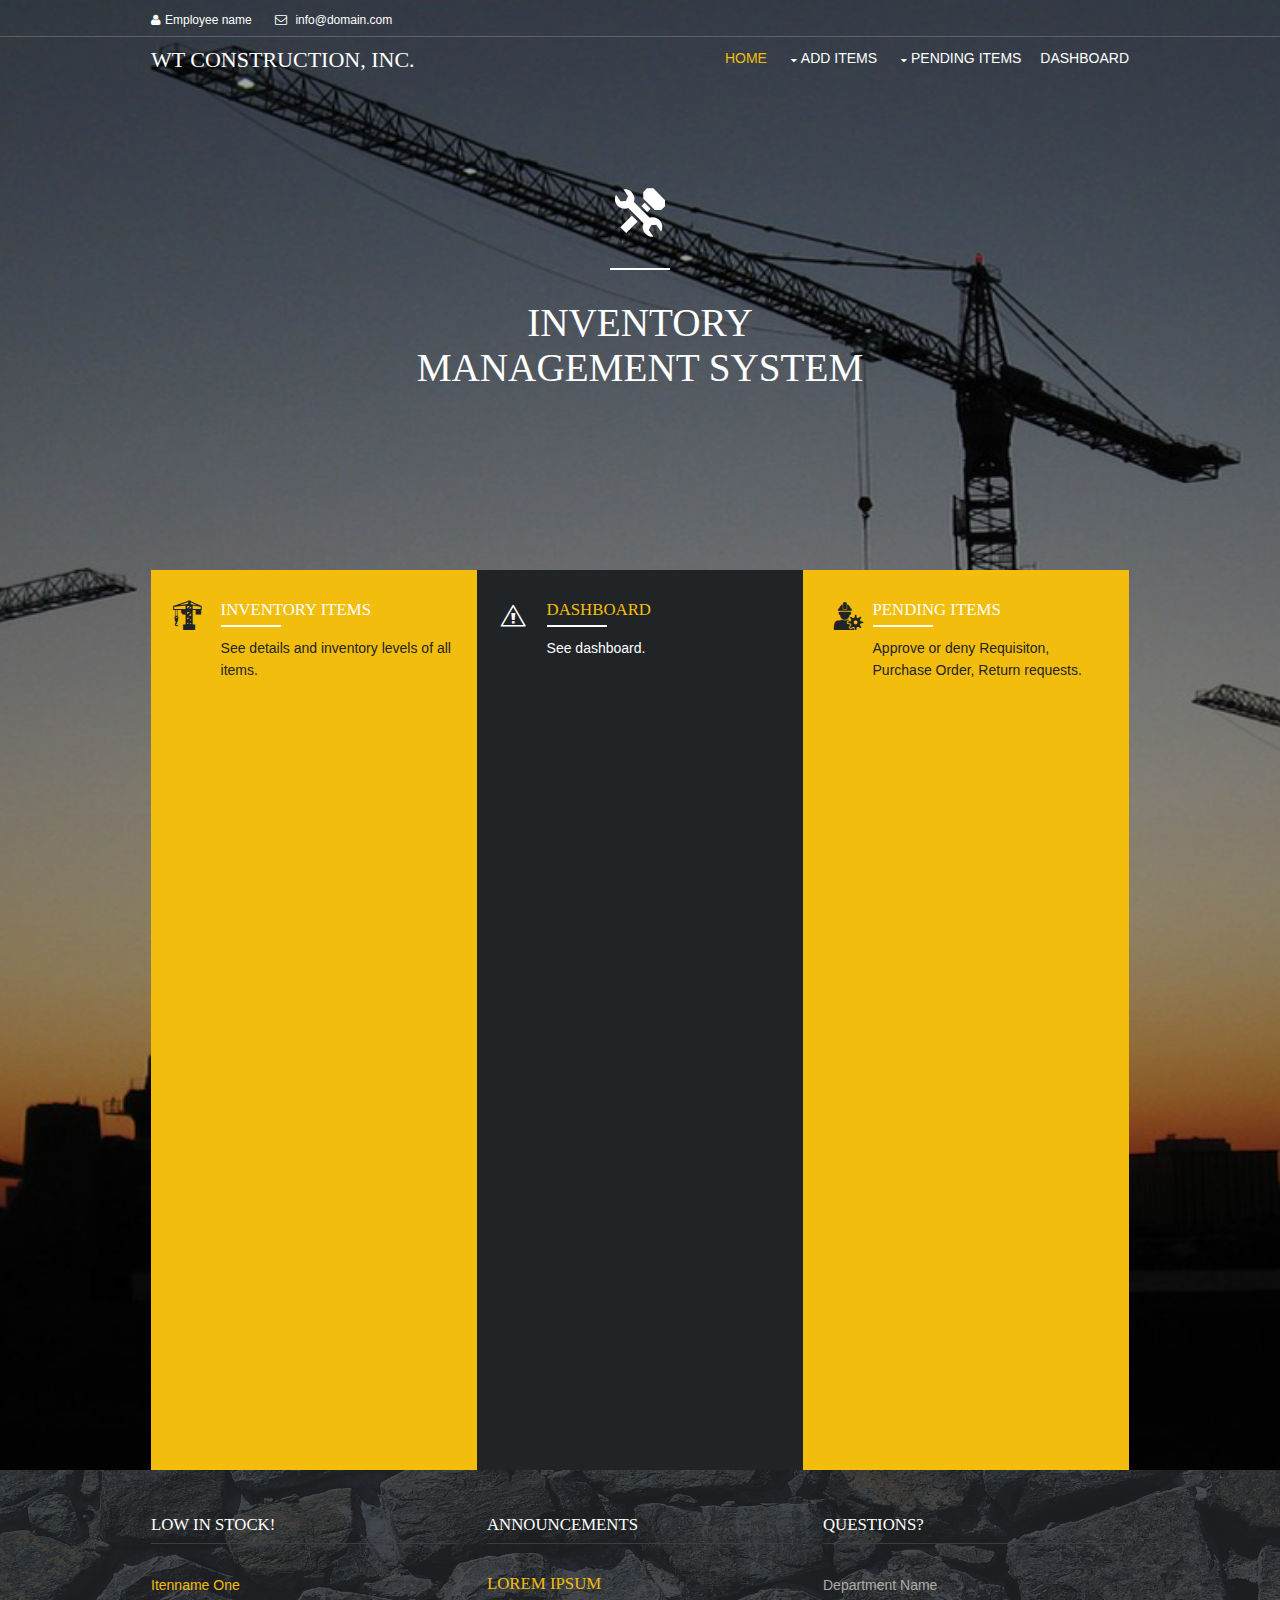
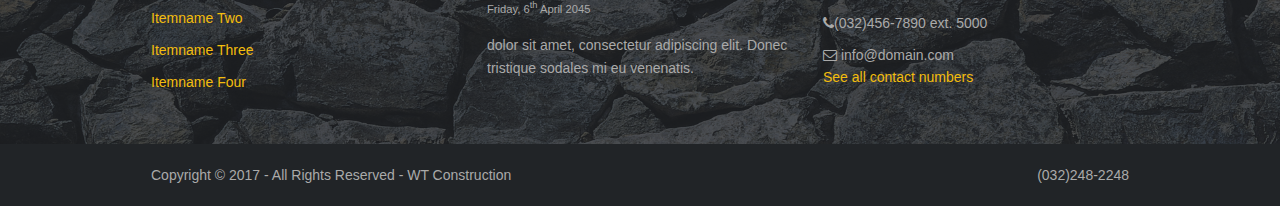
<file: index.html>
<?php
 include();
>

<html>

<head>
  <title>Inventory Management System</title>
  <meta charset="utf-8">
  <meta name="viewport" content="width=device-width, initial-scale=1.0, maximum-scale=1.0, user-scalable=no">
  <link href="layout/styles/layout.css" rel="stylesheet" type="text/css" media="all">
</head>

<body id="top">

<!-- start of background image layer-->
<div class="wrapper bgded overlay" style="background-image:url('images/demo/backgrounds/01.png')">
  <!-- start of wrapper row 0-->
  <div class="wrapper row0">
    <!-- start of topbar -->
    <div id="topbar" class="hoc clear">
      <!-- employee name etc -->
      <div class="fl_left">
        <ul class="nospace inline pushright">
          <li><i class="fa fa-user"></i>Employee name</li>
          <li><i class="fa fa-envelope-o"></i> info@domain.com</li>
        </ul>
      </div>
      <!-- employee name etc -->
    </div>
    <!-- end of topbar -->
  </div>
  <!-- end of wrapper 0 -->
  <!--start of wrapper row 1-->
  <div class="wrapper row1">
    <!--#header hoc clear class-->
    <header id="header" class="hoc clear">
      <!---#####-->
      <div id="logo" class="fl_left" >
       <h1><a href="index.html">WT CONSTRUCTION, INC.</a></h1>
      </div>
      <!-- ################################################################################################ -->
      <!--navigation bar-->
      <nav id="mainav" class="fl_right">
        <ul class="clear">
          <li class="active"><a href="index.html">Home</a></li>
          <li><a class="drop" href="#">Add Items</a>
          <ul>
            <li><a href="pages/updateitems.html#tab-1">New Inventory Item</a></li>
            <li><a href="pages/updateitems.html#tab-2">New Supplier</a></li>
            <li><a href="pages/updateitems.html#tab-3">New Project</a></li>
          </ul>
          </li>
          <li><a class="drop" href="#">Pending Items</a>
          <ul>
            <li><a href="pages/pending.html#tab-1">Requisition Requests</a></li>
            <li><a href="pages/pending.html#tab-2">Purchase Orders</a></li>
            <li><a href="pages/pending.html#tab-3">Withdrawal Requests</a></li>
            <li><a href="pages/pending.html#tab-4">Check Status of Returned Tools</a></li>
          </ul>
        </li>
        <li><a href="#">Dashboard</a></li> <!-- view projects and ongoing costs -->
        </ul>
      </nav>
    <!-- end of navigation bar -->
    <!-- ################################################################################################ -->
    </header>
    <!--end of #header hoc clear class-->
  </div>
  <!--end of wrapper row 1-->


  <div id="pageintro" class="hoc clear">
    <!-- ################################################################################################ -->
    <article class="introtxt">
      <h2 class="heading underline center"><i class="bt bt-5x bt-wrench60"></i><br></h2>
      <h2 class="font-x3">Inventory Management System</h2>
      <!--<p>Inventory Management System</p>-->
     <!-- <footer><a class="btn" href="#">Bibendum placerat</a></footer> -->
    </article>
    <!-- ################################################################################################ -->

    <!-- (three squares) #pageintro || .hoc clear-->
    <ul class="nospace clear">
      <li onclick="location.href ='pages/invitems.html';">
        <article><i class="bt bt-3x bt-architecture1"></i>
          <h4 class="heading underline"><a href="pages/invitems.html">Inventory Items</a></h4>
          <p>See details and inventory levels of all items.</p>
        </article>
      </li>
      <li onclick="location.href ='#';">
        <article><i class="bt bt-3x bt-exclamation19"></i>
          <h4 class="heading underline"><a href="#">Dashboard</a></h4>
          <p>See dashboard.</p>
        </article>
      </li>
      <li onclick="location.href ='pages/pending.html';">
        <article><i class="bt bt-3x bt-constructor2"></i>
          <h4 class="heading underline"><a href="pages/pending.html">Pending Items</a></h4>
          <p>Approve or deny Requisiton, Purchase Order, Return requests.</p>
        </article>
      </li>
    </ul>
    <!-- end of(three squares) #pageintro || .hoc clear-->
  </div>
  <!--   <div class="clear">huehuheuu</div> -->
</div>
<!-- end of background image layer-->

<!-- start of row 4 email//anouncement field etc -->
<div class="wrapper row4 bgded" style="background-image:url('images/demo/backgrounds/03.png')">
  <footer id="footer" class="hoc topspace-0 clear">

    <div class="clear"><br><br></div>
    <div class="group">
      <div class="one_third first">
        <h6 class="title">Low in Stock!</h6>
        <ul class="nospace linklist">
          <li><a href="#">Itenname One</a></li>
          <li><a href="#">Itemname Two</a></li>
          <li><a href="#">Itemname Three</a></li>
          <li><a href="#">Itemname Four</a></li>
        </ul>
      </div>
      <div class="one_third">
        <h6 class="title">Announcements</h6>
        <article>
          <h2 class="nospace font-x1"><a href="#">Lorem ipsum</a></h2>
          <time class="font-xs" datetime="2045-04-06">Friday, 6<sup>th</sup> April 2045</time>
          <p>dolor sit amet, consectetur adipiscing elit. Donec tristique sodales mi eu venenatis.</p>
        </article>
      </div>
      <div class="one_third">
        <h6 class="title">Questions?</h6>
        <address class="btmspace-15">
        Department Name
        </address>
        <ul class="nospace">
          <li class="btmspace-10"><span class="fa fa-phone"></span>(032)456-7890 ext. 5000</li>
          <li><span class="fa fa-envelope-o"></span> info@domain.com</li>
        </ul>
        <a href="#">See all contact numbers</a>
      </div>

    </div>
    <!-- ################################################################################################ -->
  </footer>
</div>
<!-- end of row 4-->

<!--copyright etc-->
<div class="wrapper row5">
  <div id="copyright" class="hoc clear">
    <!-- ################################################################################################ -->
    <p class="fl_left">Copyright &copy; 2017 - All Rights Reserved - <a href="#">WT Construction</a></p>
    <p class="fl_right">(032)248-2248</p>
    <!-- ################################################################################################ -->
  </div>
</div>
<!-- end of copyright -->

<a id="backtotop" href="#top"><i class="fa fa-chevron-up"></i></a>
<!-- JAVASCRIPTS -->
<script src="layout/scripts/jquery.min.js"></script>
<script src="layout/scripts/jquery-ui.min.js"></script>
<script src="layout/scripts/jquery.backtotop.js"></script>
<script src="layout/scripts/jquery.mobilemenu.js"></script>
<!-- IE9 Placeholder Support -->
<script src="layout/scripts/jquery.placeholder.min.js"></script>
<!-- / IE9 Placeholder Support -->
</body>
</html>
</file>
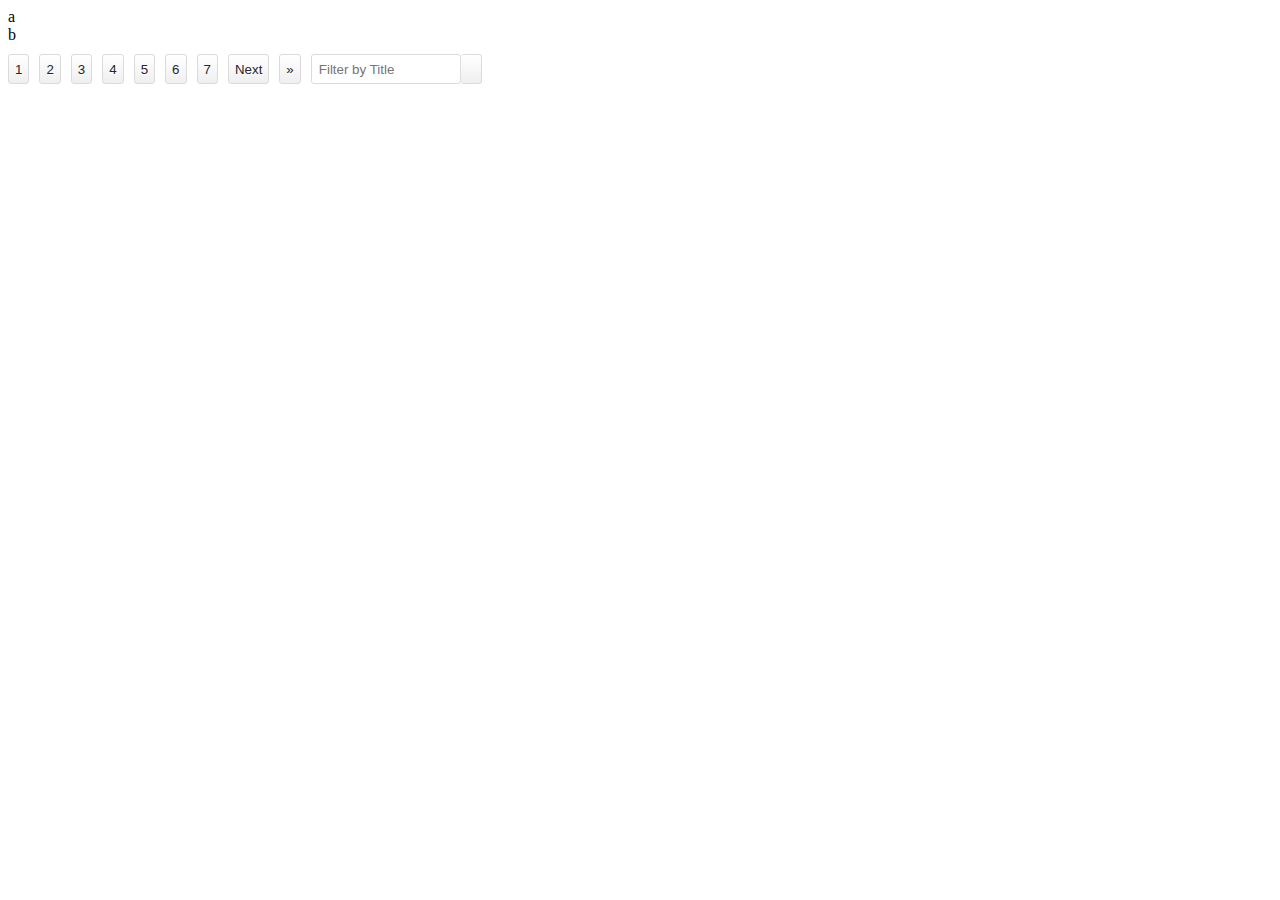
<file: filter.html>
<!DOCTYPE html>
<html>
<head>
	<title></title>
	<!-- jPList Core -->		
	<link href="layout/styles/jplist.core.min.css" rel="stylesheet" type="text/css">

	<!-- Textbox Control -->			
	<link href="layout/styles/jplist.textbox-filter.min.css" rel="stylesheet" type="text/css">

	<script src="layout/scripts/jquery.min.js"></script>
	<script src="layout/scripts/jplist.core.min.js"></script>	
	<script src="layout/scripts/jplist.pagination-bundle.min.js"></script>
	<script src="layout/scripts/jplist.textbox-filter.min.js"></script>
</head>
<body>
	<div id="test1">	
		   
	   <!-- HTML data -->   
	   <div class="list">
	      
	      <!-- item 1 -->
	      <div class="list-item">	
	         a
	      </div>
	      
	      <!-- item 2 -->
	      <div class="list-item">	
	         b
	      </div>
	      
	      <div class="list-item">	
	         c
	      </div>

	      <div class="list-item">	
	         d
	      </div>

	      <div class="list-item">	
	         e
	      </div>

	      <div class="list-item">	
	         f
	      </div>

	      <div class="list-item">	
	         g
	      </div>

	      <div class="list-item">	
	         h
	      </div>

	      <div class="list-item">	
	         i
	      </div>

	      <div class="list-item">	
	         j
	      </div>

	      <div class="list-item">	
	         k
	      </div>

	      <div class="list-item">	
	         aaaseeddga
	      </div>

	      <div class="list-item">	
	         basfdcsf
	      </div>

	      <div class="list-item">	
	         kkkakakak
	      </div>

	      <div class="list-item">	
	         kkek
	      </div>

	      <div class="list-item">	
	         kassswdss
	      </div>

	      <div class="list-item">	
	         kwrrfssdf
	      </div>

	      <div class="list-item">	
	         ksdfsfsd
	      </div>

	      <div class="list-item">	
	         aaaaaa
	      </div>

	      <div class="list-item">	
	         a123
	      </div>

	      <div class="list-item">	
	         z
	      </div>
	      
	   </div>
	   
	   <!-- no results found -->
	   <div class="jplist-no-results">
	      <p>No results found</p>
	   </div>
	    
	   <!-- panel -->
	   <div class="jplist-panel">						
	      <!-- pagination control -->
	      <div 
	         class="jplist-pagination" 
	         data-control-type="pagination" 
	         data-control-name="paging" 
	         data-control-action="paging"
	         data-items-per-page="2"
	         data-prev="Previous"
	         data-next="Next"
	         >
	      </div>	
	      <!-- filter by title -->
			<div class="text-filter-box">
			                        
			   <!--[if lt IE 10]>
			   <div class="jplist-label">Filter by Title:</div>
			   <![endif]-->
			   
			   <input 
			      data-path=".list-item" 
			      data-button="#title-search-button"
			      type="text" 
			      value="" 
			      placeholder="Filter by Title" 
			      data-control-type="textbox" 
			      data-control-name="title-filter" 
			      data-control-action="filter"
			      data-mode="contains"
			   />
			   
			   <button 
			      type="button" 
			      id="title-search-button">
			      <i class="fa fa-search"></i>
			   </button>
			</div>       
	   </div>	           
	</div>

	<script>
	$('document').ready(function(){
	   $('#test1').jplist({				
	      itemsBox: '.list' 
	      ,itemPath: '.list-item' 
	      ,panelPath: '.jplist-panel'	
	   });
	   
	});
	</script>
</body>
</html>
</file>
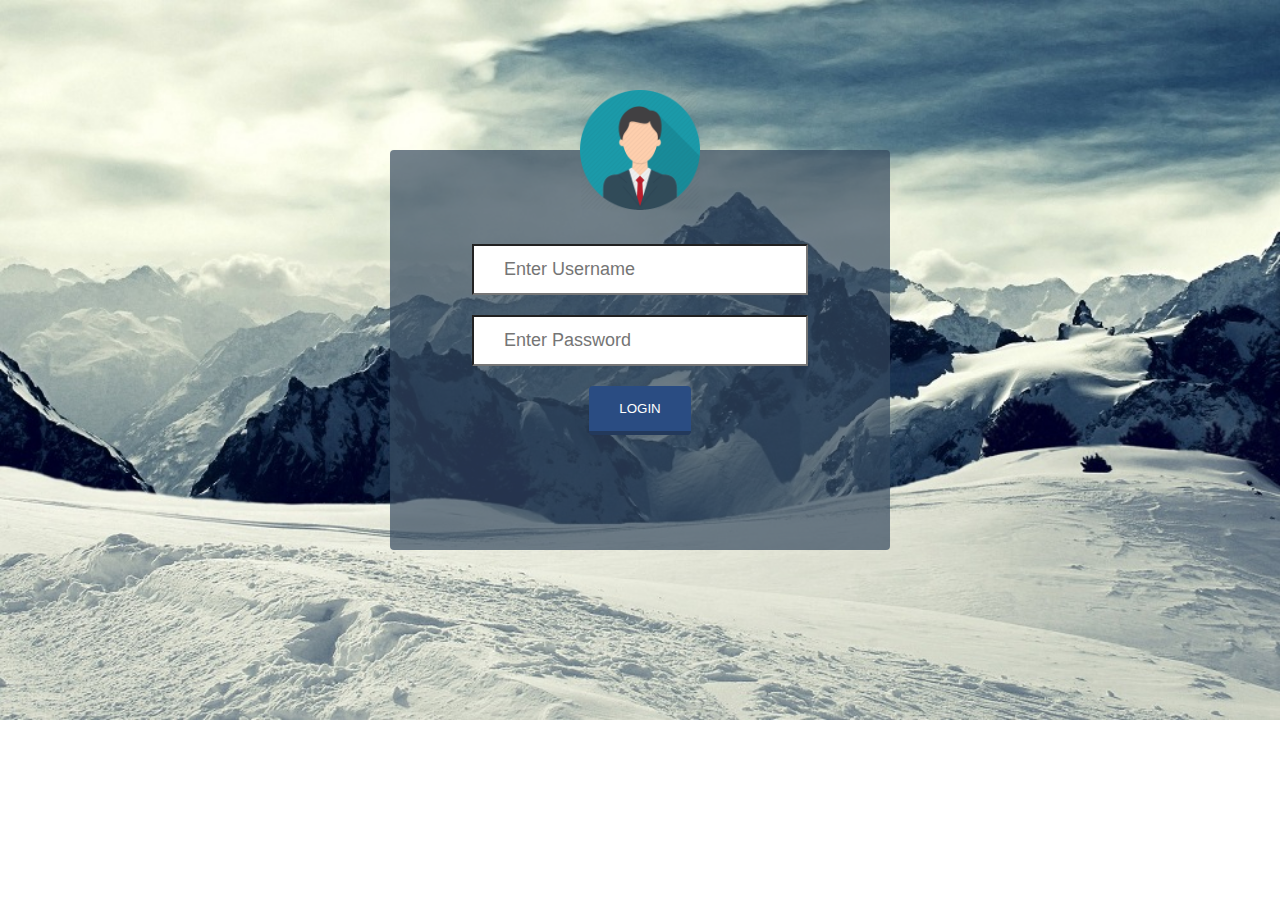
<file: login.html>
<!DOCTYPE html>

<html>

<head>
  <title>Login</title>
  <meta charset="utf-8">
  <meta name="viewport" content="width=device-width, initial-scale=1.0, maximum-scale=1.0, user-scalable=no">
  <style>
  #login{
  	margin: 0 auto;
  	background-image: url("images/demo/backgrounds/04.png");
  	background-repeat: no-repeat;
  	background-size: 100% 720px;
  }

   .cont{
  	width: 500px;
  	height: 400px;
  	text-align: center;
  	background-color: rgba(52, 73, 94, 0.7);
  	border-radius: 4px;
  	margin: 0 auto;
  	margin-top: 150px;
  }
   .cont img{
  	width: 120px;
  	height: 120px;
  	margin-top: -60px;
  	margin-bottom: 30px;
  }
  input[type="text"], #login input[type="password"]{
  	height: 45px;
  	width: 300px;
  	font-size: 18px;
  	margin-bottom: 20px;
  	background-color: #fff;
  	padding-left: 30px;
  }
  .form-input::before{
  	content: "\f007"
  	position: absolute;
  	font-family: "FontAwesome";
  	padding-left: 5px;
  	color: #inherit;
  	padding-top: 7px;
  	font-size: 35px;
  }
  .form-input:last-child::before{
  	content: "\f023";
  }
  .btn{
      padding: 15px 30px;
      color: #fff;
      border-radius: 4px;
      border: none;
      background-color: rgb(42, 76, 130);
      border-bottom: 4px solid rgb(35, 57, 91);
}
  </style>
</head>

<body id="login">

    <div class="cont" class="clear">
        <img src="images/demo/usericon.png">
        <form>
            <div class="form-input">
                <input type="text" name="username" placeholder="Enter Username">
                <input type="text" name="pw" placeholder="Enter Password">
            </div>
            <input type="submit" name="login" value="LOGIN" class="btn">
        </form>
    </div>

</body>
</html>
</file>
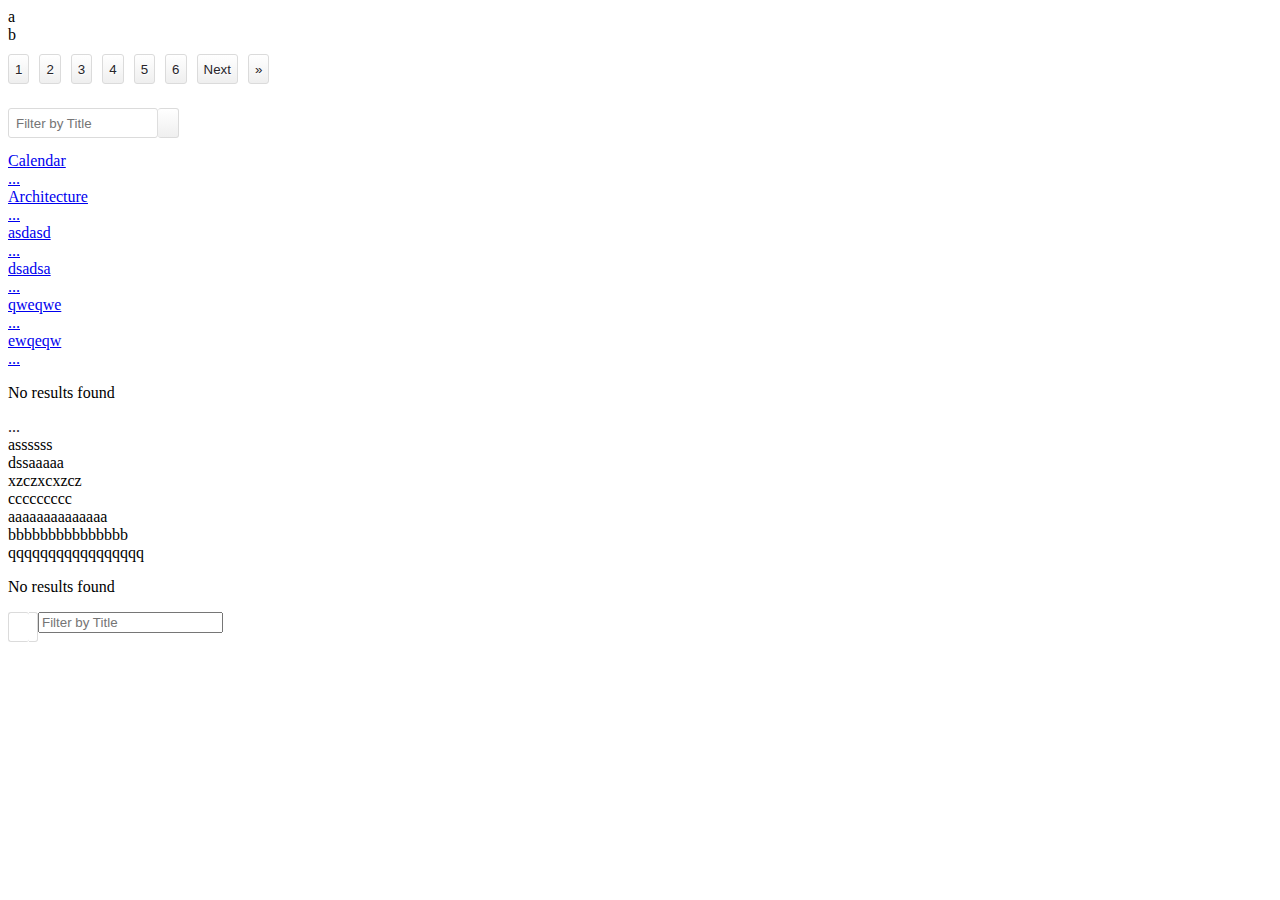
<file: paging.html>
<!DOCTYPE html>
<html>
<head>
	<title></title>
	<link href="layout/styles/jplist.core.min.css" rel="stylesheet" type="text/css" />	
	<link href="layout/styles/jplist.autocomplete.min.css" rel="stylesheet" type="text/css" />
	<link href="layout/styles/jplist.textbox-filter.min.css" rel="stylesheet" type="text/css" />
</head>
<body>
	<!-- demo -->
	<div id="demo1">			 
	   
	   <!-- HTML data -->   
	   <div class="list">
	      
	      <!-- item 1 -->
	      <div class="list-item">	
	         a
	      </div>
	      
	      <!-- item 2 -->
	      <div class="list-item">	
	         b
	      </div>
	      
	      <div class="list-item">	
	         c
	      </div>

	      <div class="list-item">	
	         d
	      </div>

	      <div class="list-item">	
	         e
	      </div>

	      <div class="list-item">	
	         f
	      </div>

	      <div class="list-item">	
	         g
	      </div>

	      <div class="list-item">	
	         h
	      </div>

	      <div class="list-item">	
	         i
	      </div>

	      <div class="list-item">	
	         j
	      </div>

	      <div class="list-item">	
	         k
	      </div>
	      
	   </div>
	   
	   <!-- no results found -->
	   <div class="jplist-no-results">
	      <p>No results found</p>
	   </div>
	    
	   <!-- panel -->
	   <div class="jplist-panel">						
	      <!-- pagination control -->
	      <div 
	         class="jplist-pagination" 
	         data-control-type="pagination" 
	         data-control-name="paging" 
	         data-control-action="paging"
	         data-items-per-page="2"
	         data-prev="Previous"
	         data-next="Next"
	         >
	      </div>	      
	   </div>	           
	</div>

	<br><br><br>

	<!-- demo -->
	<div id="demo2">
	   
	   <!-- panel -->
	   <div class="jplist-panel">						
	   <!-- autocomplete control -->
	   <div 
	      class="jplist-autocomplete"
	      data-control-type="autocomplete" 
	      data-control-name="default-autocomplete" 
	      data-control-action="autocomplete"
	      data-path=".title">
	      
	      <!-- autocomplete textbox -->
	      <input type="text" placeholder="Filter by Title" />
	      
	      <!-- autocomplete button -->
	      <button type="button">
	         <i class="fa fa-angle-double-down"></i>
	      </button>			
	   </div>

	   <br><br><br>
	      
	   </div>				 
	   
	   <!-- HTML data -->   
	   <div class="list">
	      
	      <!-- item 1 -->
	      <a href="..." title="" class="list-item-link">	
	         <div class="title">Calendar</div>
	         ...
	      </a>
	      
	      <!-- item 2 -->
	      <a href="..." title="" class="list-item-link">	
	         <div class="title">Architecture</div>
	         ...
	      </a>
	      
	      <a href="..." title="" class="list-item-link">	
	         <div class="title">asdasd</div>
	         ...
	      </a>
	      <a href="..." title="" class="list-item-link">	
	         <div class="title">dsadsa</div>
	         ...
	      </a>
	      <a href="..." title="" class="list-item-link">	
	         <div class="title">qweqwe</div>
	         ...
	      </a>
	      <a href="..." title="" class="list-item-link">	
	         <div class="title">ewqeqw</div>
	         ...
	      </a>
	      
	   </div>
	   
	   <!-- no results found -->
	   <div class="jplist-no-results">
	      <p>No results found</p>
	   </div>
	               
	</div>
	
	<!-- demo -->
	<div id="demo3">
	   
	   <!-- panel -->
	   <div class="jplist-panel">						
	      ...
	      
	   </div>				 
	   
	   <!-- HTML data -->   
	   <div class="list">
	      
	      <!-- item 1 -->
	      <div class="list-item">	
	         assssss
	      </div>
	      
	      <!-- item 2 -->
	      <div class="list-item">	
	         dssaaaaa
	      </div>
	      
	      <div class="list-item">	
	         xzczxcxzcz
	      </div>

	      <div class="list-item">	
	         ccccccccc
	      </div>

	      <div class="list-item">	
	         aaaaaaaaaaaaaa
	      </div>

	      <div class="list-item">	
	         bbbbbbbbbbbbbbb
	      </div>

	      <div class="list-item">	
	         qqqqqqqqqqqqqqqqq
	      </div>
	      
	   </div>
	   
	   <!-- no results found -->
	   <div class="jplist-no-results">
	      <p>No results found</p>
	   </div>

	   <!-- filter by title -->
		<div class="text-filter-box">
		   <i class="fa fa-pencil jplist-icon"></i>
		   
		   <!--[if lt IE 10]>
		   <div class="jplist-label">Filter by Title:</div>
		   <![endif]-->
		   
		   <input 
		     data-path=".title" 
		     type="text" 
		     value="" 
		     class="jplist-no-right-border"
		     placeholder="Filter by Title" 
		     data-control-type="textbox" 
		     data-control-name="title-filter" 
		     data-control-action="filter"
		   />
		   
		   <!-- clear textbox button -->
		   <i class="fa fa-times-circle jplist-clear" data-type="clear"></i>
		</div>
	               
	</div>
	<script src="layout/scripts/jquery.min.js"></script>
	<!-- jPList Core -->			
	<script src="layout/scripts/jplist.core.min.js"></script>	
	<!-- Pagination Bundle -->
	<script src="layout/scripts/jplist.pagination-bundle.min.js"></script>

	<script src="layout/scripts/jplist.autocomplete.min.js"></script>

	<script src="layout/scripts/jplist.textbox-filter.min.js"></script>
	<script>
	$('document').ready(function(){
	   $('#demo1').jplist({				
	      itemsBox: '.list' 
	      ,itemPath: '.list-item' 
	      ,panelPath: '.jplist-panel'	
	   });
	   
	});
	</script>   
	<script>
	$('document').ready(function(){
	   $('#demo2').jplist({				
	      itemsBox: '.list' 
	      ,itemPath: '.list-item-link' 
	      ,panelPath: '.jplist-panel'	
	   });
	   
	});
	</script>
	<script>
	$('document').ready(function(){
	   $('#demo3').jplist({				
	      itemsBox: '.list' 
	      ,itemPath: '.list-item' 
	      ,panelPath: '.jplist-panel'	
	   });
	   
	});
	</script>
</body>
</html>
</file>
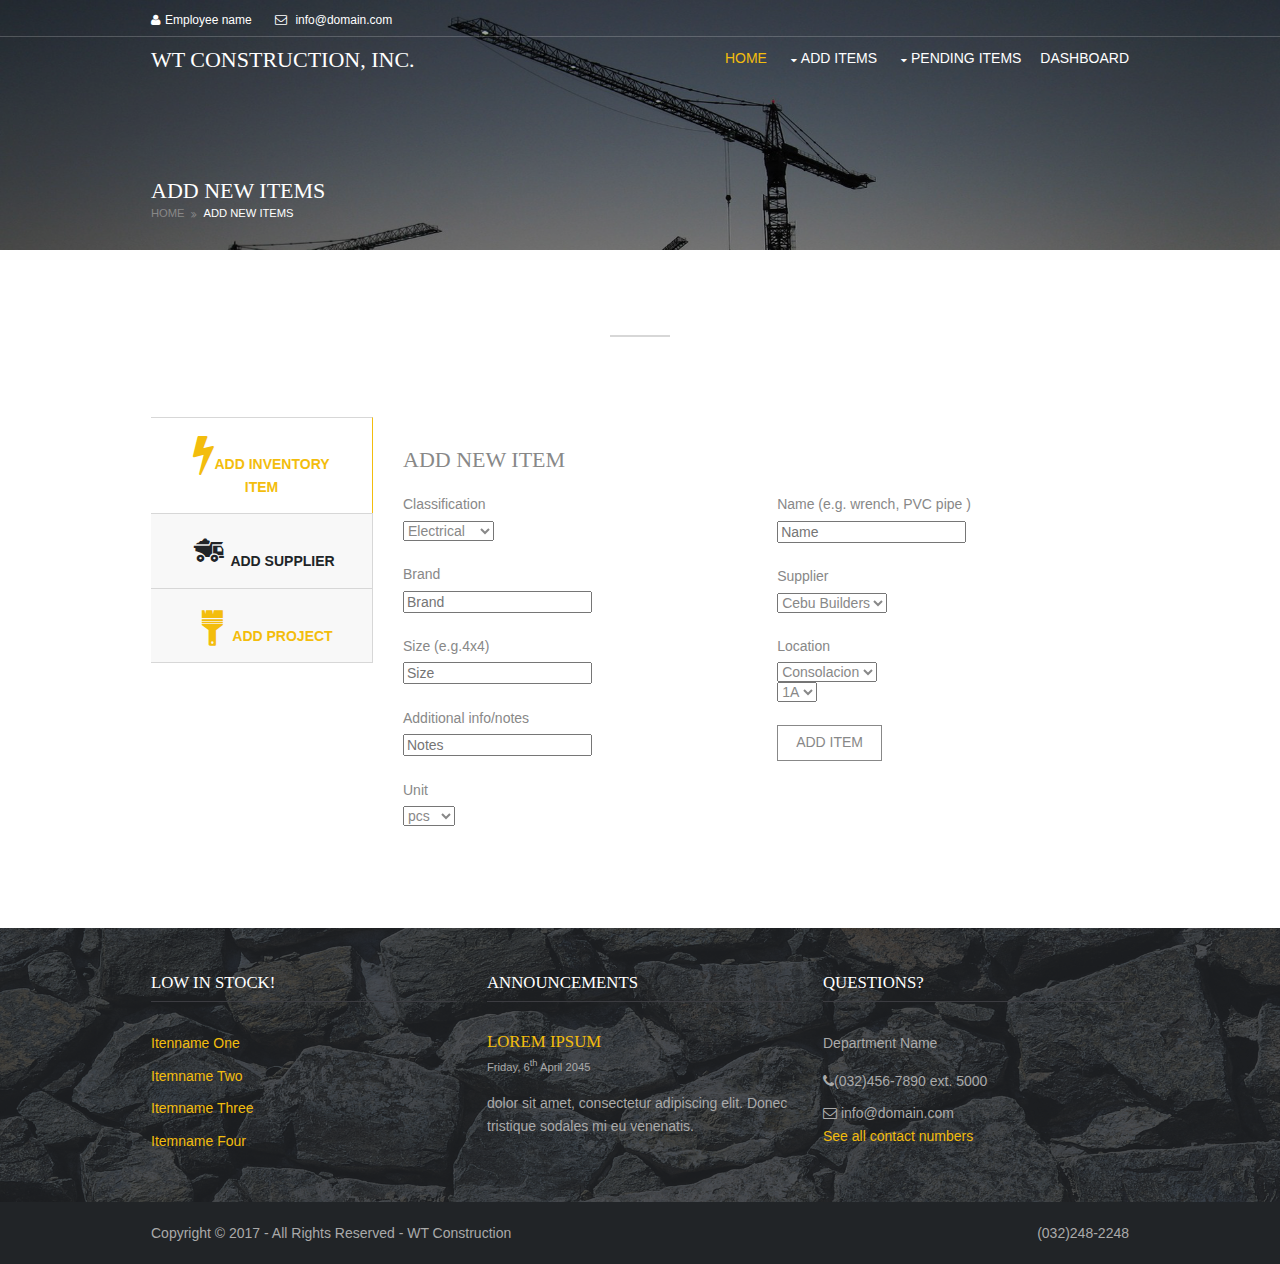
<file: pages/updateitems.html>
<!DOCTYPE html>
<html>
<head>
<title>Update Items</title>
<meta charset="utf-8">
<meta name="viewport" content="width=device-width, initial-scale=1.0, maximum-scale=1.0, user-scalable=no">
<link href="../layout/styles/layout.css" rel="stylesheet" type="text/css" media="all">
</head>
<body id="top">

<!-- background image layer -->
<div class="wrapper bgded overlay" style="background-image:url('../images/demo/backgrounds/01.png')">

  <div class="wrapper row0">
    <div id="topbar" class="hoc clear">
      <!-- employee name, etc -->
      <div class="fl_left">
        <ul class="nospace inline pushright">
          <li><i class="fa fa-user"></i>Employee name</li>
          <li><i class="fa fa-envelope-o"></i> info@domain.com</li>
        </ul>
      </div>
      <!-- ########### END ########### -->
    </div>
  </div>
  <!--##### END OF WRAPPER 0 ######-->

  <div class="wrapper row1">
    <!-- start of header -->
    <header id="header" class="hoc clear">
      <div id="logo" class="fl_left" >
        <h1><a href="../index.html">WT CONSTRUCTION, INC.</a></h1>
      </div>

      <!--###### navigation bar ######-->
      <nav id="mainav" class="fl_right">
          <ul class="clear">
            <li class="active"><a href="../index.html">Home</a></li>
            <li><a class="drop" href="#">Add Items</a>
            <ul>
              <li><a href="pages/updateitems.html#tab-1">New Inventory Item</a></li>
              <li><a href="pages/updateitems.html#tab-2">New Supplier</a></li>
              <li><a href="pages/updateitems.html#tab-3">New Project</a></li>
            </ul>
            </li>
            <li><a class="drop" href="#">Pending Items</a>
            <ul>
              <li><a href="#">Requisition Requests</a></li>
              <li><a href="#">Purchase Orders</a></li>
              <li><a href="#">Withdrawal Requests</a></li>
              <li><a href="#">Check Status of Returned Tools</a></li>
            </ul>
          </li>
          <li><a href="#">Dashboard</a></li> <!-- view projects and ongoing costs -->
          </ul>
      </nav>
      <!-- end of navigation bar -->
    </header>
    <!-- end of header -->
  </div>
  <!-- end of wrapper row1 -->



  <div id="pagetitle" class="hoc clear">
    <!-- ################################################################################################ -->
    <h2>Add New Items</h2>
    <!-- ################################################################################################ -->
  </div>

  <div id="breadcrumb" class="hoc clear">
    <ul>
      <li><a href="#">Home</a></li>
      <li><a href="#">Add New Items</a></li>
    </ul>
  </div>
</div>
<!-- end of background image layer -->
<!-- start of row 3 tabs etc -->
<div class="wrapper row3">
  <!-- main body -->
  <main class="hoc container clear">
    <!-- ################################################################################################ -->
    <h2 class="font-x3 underline center btmspace-80"></h2>

    <div id="tabs" class="clear">
      <!-- .one_quarter boxes!-->
      <div class="one_quarter first">
        <ul>
          <li class="active"><a href="#tab-1"><i class="bt-3x fa fa-bolt"></i>Add Inventory Item</a></li>
          <li class="active"><a href="#tab-2"><i class="bt bt-3x bt-truck29"></i>Add Supplier</a></li>
          <li class="active"><a href="#tab-3"><i class="bt bt-3x bt-paint54"></i>Add Project</a></li>
          <!--<li class="active"><a href="#tab-4"><i class="bt bt-3x bt-worker5"></i>Rebars</a></li>
          <li class="active"><a href="#tab-5"><i class="bt bt-3x bt-wrench59"></i>Tools</a></li>-->
        </ul>
      </div>
      <!-- end of .one_quarter boxes!-->

      <!-- start of .three_quarter-->
      <div class="three_quarter">
        <!-- start of tab1 -->
        <div id="tab-1" class="clear">
            <article>
            <h4>Add New Item</h4>
            <form id="newItem" >

                <div class="one_half first">
                <label for="ItemClass">Classification</label>
                <select name="ItemClass" required>
                    <option value="elec">Electrical</option>
                    <option value="plumb">Plumbing</option>
                    <option value="sparts">Spareparts</option>
                    <option value="tools">Tools</option>
                </select><br>

                <label for="ItemBrand">Brand</label>
                <input type="text" name="ItemBrand" placeholder="Brand"><br>
                <label for="ItemSize">Size (e.g.4x4)</label>
                <input type="text" name="ItemSize" placeholder="Size"><br>
                <label for="notes">Additional info/notes</label>
                <input type="text" name="notes" placeholder="Notes"><br>
                <label for="unit">Unit</label>
                <select name="unit" required>
                    <option value="pcs">pcs</option>
                    <option value="box">box</option>
                    <option value="lbs">lbs</option>
                        <option value="cans">cans</option>
                    </select><br>
                </div>
                <div class="one_half">
                    <!-- use JSFiddle -->
                <label for="ItemDesc">Name (e.g. wrench, PVC pipe )</label>
                <input list="ItemDesc" name="ItemDesc" placeholder="Name" required>
                <datalist id="browsers">
                    <option value="PVC">
                    <option value="Screwdriver">
                </datalist><br>
                <label for="Itemsupp">Supplier</label>
                <select name="Itemsupp">
                    <option value="CB">Cebu Builders</option>
                    <option value="Supp1">Supplier 1</option>
                    <option value="Supp2">Supplier 2</option>
                </select><br>
                <label for="ItemLoc Warehouse">Location</label>
                <select name="Warehouse" required>
                    <option value="consc">Consolacion</option>
                    <option value="manda">Mandaue</option>
                </select>
                <select name="ItemLoc" required>
                    <option value="1A">1A</option>
                    <option value="2A">2A</option>
                    <option value="2B">2B</option>
                </select>

            <br>

                <input type="submit" name="Add Item" value="Add Item" class="btn small">
            </div>
            </form>

          </article>
          <!-- ################################################################################################ -->
        </div>
        <!-- end of tab1 -->
        <!-- tab 2 -->
        <div id="tab-2" class="clear">
          <!-- ################################################################################################ -->
          <article>
            <h4>Add New Supplier</h4>
            <form id="newItem" >

                <div class="one_half first">
                <label for="SuppName">Supplier Name</label>
                <input type="text" name="SuppName" placeholder="Supplier Name" required><br>
                <label for="ContactNum">Contact Number</label>
                <input type="tel" name="ContactNnum" placeholder="Contact Number" required><br>
                <label for="notes">Additional info/notes</label>
                <input type="text" name="notes" placeholder="Notes"><br>
                </div>
                <div class="one_half">
                <label for="StNum StName BrgyName City PCode">Location</label>
                <input type="text" name="StNum" placeholder="Street Number" required><br>
                <input type="text" name="StName" placeholder="Street Name" required><br>
                <input type="text" name="BrgyName" placeholder="Barangay Name" required><br>
                <input type="text" name="City" placeholder="City" required><br>
                <input type="text" name="PCode" placeholder="PostalCode" required><br>


            <br>

                <input type="submit" name="Add Supplier" value="Add Supplier" class="btn small">
            </div>
            </form>

          </article>
          <!-- ################################################################################################ -->
        </div>
        <!-- tab 2 -->
        <!-- tab 3 -->
        <div id="tab-3" class="clear">
          <!-- ################################################################################################ -->
          <article class="clear">
              <h4>Add New Project</h4>
              <form id="newItem" >

                  <div class="one_half first">
                  <label for="ProjName">Project Name</label>
                  <input type="text" name="ProjName" placeholder="Project Name" required><br>
                  <label for="ProjMan">Project Manager</label>
                  <input list="ProjMan" name="ProjMan" placeholder="Project Manager" required>
                  <datalist id="projmanagers">
                      <option value="Employee Name">
                      <option value="Employee Name">
                  </datalist><br>
                  <label for="notes">Additional info/notes</label>
                  <input type="text" name="notes" placeholder="Notes"><br>
                  </div>
                  <div class="one_half">
                      <!-- use JSFiddle -->
                  <label for="StNum StName BrgyName City PCode">Location</label>
                  <input type="text" name="StNum" placeholder="Street Number" required><br>
                  <input type="text" name="StName" placeholder="Street Name" required><br>
                  <input type="text" name="BrgyName" placeholder="Barangay Name" required><br>
                  <input type="text" name="City" placeholder="City" required><br>
                  <input type="text" name="PCode" placeholder="PostalCode" required><br>


              <br>

                  <input type="submit" name="Add Project" value="Add Project" class="btn small">
              </div>
              </form>



          </article>
          <!-- ################################################################################################ -->
        </div>

      </div>
    </div>
    <!-- /tabs -->
    <div class="content">
    </div>
    <div class="clear"></div>
  </main>
  <!-- /main -->

  <!-- end of .content -->
</div>
<!--end of row 3 -->


<div class="wrapper row4 bgded" style="background-image:url('../images/demo/backgrounds/03.png')">
  <footer id="footer" class="hoc topspace-0 clear">
    <!-- add new item /form -->
    <div class="clear"><br><br></div>
    <!-- / add new item /form -->
    <!-- lower dash -->
    <div class="group">
      <div class="one_third first">
        <h6 class="title">Low in Stock!</h6>
        <ul class="nospace linklist">
          <li><a href="#">Itenname One</a></li>
          <li><a href="#">Itemname Two</a></li>
          <li><a href="#">Itemname Three</a></li>
          <li><a href="#">Itemname Four</a></li>
        </ul>
      </div>
      <div class="one_third">
        <h6 class="title">Announcements</h6>
        <article>
          <h2 class="nospace font-x1"><a href="#">Lorem ipsum</a></h2>
          <time class="font-xs" datetime="2045-04-06">Friday, 6<sup>th</sup> April 2045</time>
          <p>dolor sit amet, consectetur adipiscing elit. Donec tristique sodales mi eu venenatis.</p>
        </article>
      </div>
      <div class="one_third">
        <h6 class="title">Questions?</h6>
        <address class="btmspace-15">
        Department Name
        </address>
        <ul class="nospace">
          <li class="btmspace-10"><span class="fa fa-phone"></span>(032)456-7890 ext. 5000</li>
          <li><span class="fa fa-envelope-o"></span> info@domain.com</li>
        </ul>
        <a href="#">See all contact numbers</a>
      </div>
    </div>
    <!--end of lower dash -->
  </footer>
</div>
<!--start of row 5-->
<div class="wrapper row5">
    <!-- copyright -->
    <div id="copyright" class="hoc clear">
    <p class="fl_left">Copyright &copy; 2017 - All Rights Reserved - <a href="#">WT Construction</a></p>
    <p class="fl_right">(032)248-2248</p>
    </div>
    <!--end of copyright -->
</div>
<!--end of row 5 -->

<a id="backtotop" href="#top"><i class="fa fa-chevron-up"></i></a>
<!-- JAVASCRIPTS -->
<script src="../layout/scripts/jquery.min.js"></script>
<script src="../layout/scripts/jquery-ui.min.js"></script>
<script src="../layout/scripts/jquery.backtotop.js"></script>
<script src="../layout/scripts/jquery.mobilemenu.js"></script>
<!-- IE9 Placeholder Support -->
<script src="../layout/scripts/jquery.placeholder.min.js"></script>
<!-- / IE9 Placeholder Support -->
</body>
</html>
</file>
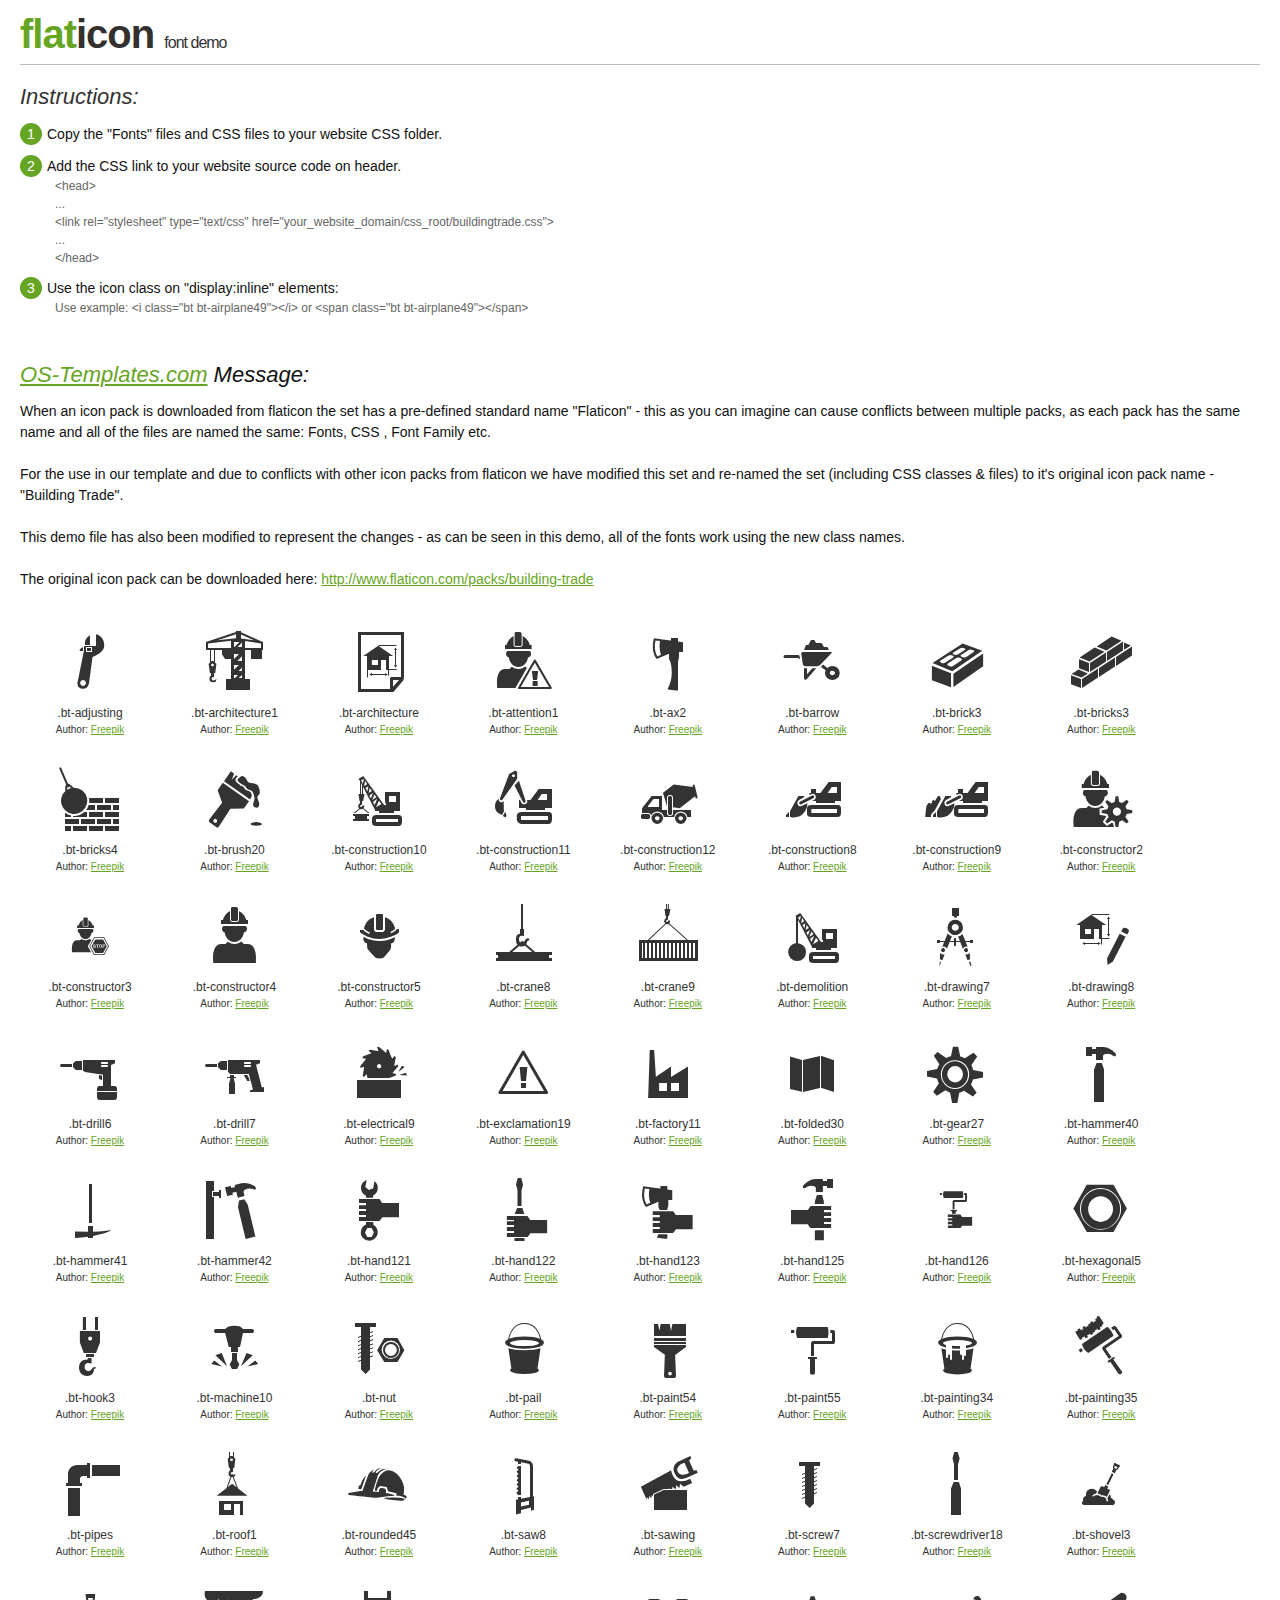
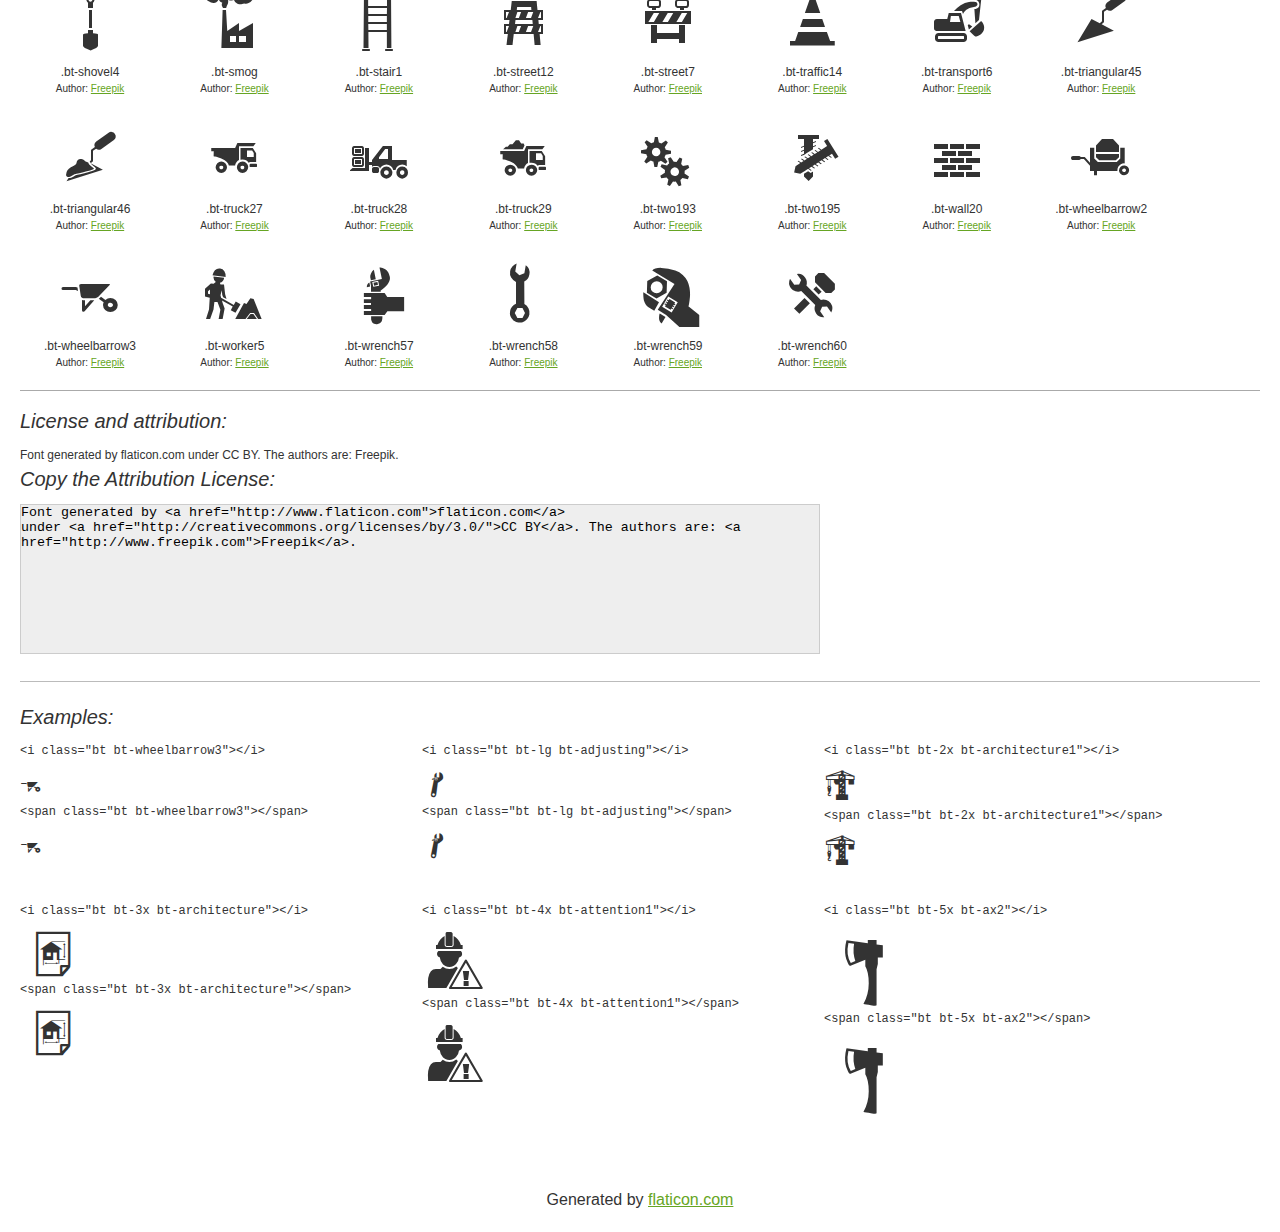
<file: layout/styles/fonts/codeetc building trade fonts guide.html>
<!DOCTYPE html>
<html>
<head>
<title>Flaticon WebFont</title>
<link rel="stylesheet" type="text/css" href="../buildingtrade.css">
<meta charset="UTF-8">
<style>
body{font-family:sans-serif;line-height:1.5;font-size:16px;padding:20px;color:#333}*{box-sizing:border-box;margin:0;padding:0}.text{float:left;font-size:14px;margin-top:15px}.text ul{margin-left:0px;color:#111;margin-bottom:20px}.text .ex{font-size:12px;color:#666;margin-left:35px;display:block}.text ul li{margin-top:10px;list-style:none}.num{background:#66A523;color:#fff;border-radius:20px;padding:1px;display:inline-block;width:22px;height:22px;text-align:center;margin-right:5px}.text ul strong{font-weight:normal;color:#000}.image{display:block;width:30%;float:left;margin:0 30px 30px 0;word-wrap:break-word;white-space:normal}@media screen and (max-width:900px){.image{width:47%;margin-right:5%}.image:nth-child(even){margin-right:0}}@media screen and (max-width:650px){.image{width:100%;margin-right:0}}.image p{margin:0;padding:0}.image p code{display:block;margin:0 0 10px 0;padding:0;font-style:normal;font-size:12px}#glyphs{clear:both}.glyph{display:inline-block;width:120px;margin:10px;text-align:center;vertical-align:top;background:#FFF}.glyph .bt{padding:10px;display:block;font-size:64px;line-height:1}.class-name{font-size:12px}.author-name{font-size:10px}a{color:#66A523}.instructions{font-style:italic;font-size:22px;margin-bottom:10px}.iconsuse{font-size:22px;font-style:italic;padding-top:20px;margin-top:20px;border-top:1px solid #bbb}.usetitle{margin-bottom:10px;font-size:20px;font-style:italic}.class-name:last-child{font-size:10px;color:#888}.class-name:last-child a{font-size:10px;color:#555}.class-name:last-child a:hover{color:#66A523}.glyph >input{display:block;width:100px;margin:5px auto;text-align:center;font-size:12px;cursor:text}.glyph >input.icon-input{font-family:"BuildingTrade";font-size:16px;margin-bottom:10px}h1.logo{font-size:40px;letter-spacing:-1px;margin-top:-16px;text-transform:lowercase;border-bottom:1px solid #bbb}h1.logo strong{font-size:16px;font-family:sans-serif;font-weight:normal;color:#333}h1.logo a{color:#34302d;text-decoration:none}h1.logo a span{color:#66A523}#footer{padding-top:40px;clear:both;text-align:center}#footer a{color:#66A523}textarea{margin:0;width:100%;max-width:800px;height:150px;border:1px solid #CCC;resize:none;background:#EEE;word-wrap:break-word}.author-link,.attrDiv a{font-size:12px;color:#333;text-decoration:none}.external{display:block}.attrDiv{font-size:12px}.attribution{border-top:1px solid #AAA;margin:10px 0;padding-top:15px}
</style>
</head>
<body>
<header>
  <h1 class="logo"> <a href="http://www.flaticon.com" target="_blank"> <span>FLAT</span>ICON</a> <strong>Font Demo</strong> </h1>
</header>
<section class="demo">
  <div class="text">
    <div class="instructions">Instructions:</div>
    <ul>
      <li>
        <p> <span class="num">1</span>Copy the "Fonts" files and CSS files to your website CSS folder. 
      </li>
      <li>
        <p> <span class="num">2</span>Add the CSS link to your website source code on header. <br />
          <span class="ex">&lt;head&gt; <br/>
          ... <br/>
          &lt;link rel="stylesheet" type="text/css" href="your_website_domain/css_root/buildingtrade.css"&gt; <br/>
          ... <br/>
          &lt;/head&gt;</span> 
      </li>
      <li>
        <p> <span class="num">3</span>Use the icon class on "display:inline" elements: <br />
          <span class="ex">Use example: &lt;i class=&quot;bt bt-airplane49&quot;&gt;&lt;/i&gt; or &lt;span class=&quot;bt bt-airplane49&quot;&gt;&lt;/span&gt;</span> 
      </li>
      <li>&nbsp;</li>
      <li></li>
      <li>
        <div class="instructions"><a href="http://www.os-templates.com/" target="_blank">OS-Templates.com</a> Message:</div>
        When an icon pack is downloaded from flaticon the set has a pre-defined standard name "Flaticon" - this as you can imagine can cause conflicts between multiple packs, as each pack has the same name and all of the files are named the same: Fonts, CSS , Font Family etc.<br>
        <br>
        For the use in our template and due to conflicts with other icon packs from flaticon we have modified this set and re-named the set (including CSS classes &amp; files) to it's original icon pack name - "Building Trade".<br>
        <br>
        This demo file has also been modified to represent the changes - as can be seen in this demo, all of the fonts work using the new class names.<br>
        <br>
        The original icon pack can be downloaded here: <a href="http://www.flaticon.com/packs/building-trade" target="_blank">http://www.flaticon.com/packs/building-trade</a></li>
    </ul>
  </div>
</section>
<section id="glyphs">
  <div class="glyph">
    <div class="bt bt-adjusting"></div>
    <div class="class-name">.bt-adjusting</div>
    <div class="author-name">Author: <a href="http://www.flaticon.com/free-icon/adjusting-wrench-tool_46550" target="_blank">Freepik</a></div>
  </div>
  <div class="glyph">
    <div class="bt bt-architecture1"></div>
    <div class="class-name">.bt-architecture1</div>
    <div class="author-name">Author: <a href="http://www.flaticon.com/free-icon/architecture-crane-tool_46517" target="_blank">Freepik</a></div>
  </div>
  <div class="glyph">
    <div class="bt bt-architecture"></div>
    <div class="class-name">.bt-architecture</div>
    <div class="author-name">Author: <a href="http://www.flaticon.com/free-icon/architecture-draw-of-a-house-on-a-paper_46416" target="_blank">Freepik</a></div>
  </div>
  <div class="glyph">
    <div class="bt bt-attention1"></div>
    <div class="class-name">.bt-attention1</div>
    <div class="author-name">Author: <a href="http://www.flaticon.com/free-icon/attention-signal-and-construction-worker_46410" target="_blank">Freepik</a></div>
  </div>
  <div class="glyph">
    <div class="bt bt-ax2"></div>
    <div class="class-name">.bt-ax2</div>
    <div class="author-name">Author: <a href="http://www.flaticon.com/free-icon/ax_46284" target="_blank">Freepik</a></div>
  </div>
  <div class="glyph">
    <div class="bt bt-barrow"></div>
    <div class="class-name">.bt-barrow</div>
    <div class="author-name">Author: <a href="http://www.flaticon.com/free-icon/barrow-with-construction-materials_46316" target="_blank">Freepik</a></div>
  </div>
  <div class="glyph">
    <div class="bt bt-brick3"></div>
    <div class="class-name">.bt-brick3</div>
    <div class="author-name">Author: <a href="http://www.flaticon.com/free-icon/brick_46305" target="_blank">Freepik</a></div>
  </div>
  <div class="glyph">
    <div class="bt bt-bricks3"></div>
    <div class="class-name">.bt-bricks3</div>
    <div class="author-name">Author: <a href="http://www.flaticon.com/free-icon/bricks_46267" target="_blank">Freepik</a></div>
  </div>
  <div class="glyph">
    <div class="bt bt-bricks4"></div>
    <div class="class-name">.bt-bricks4</div>
    <div class="author-name">Author: <a href="http://www.flaticon.com/free-icon/bricks-wall-and-demolition-ball_46445" target="_blank">Freepik</a></div>
  </div>
  <div class="glyph">
    <div class="bt bt-brush20"></div>
    <div class="class-name">.bt-brush20</div>
    <div class="author-name">Author: <a href="http://www.flaticon.com/free-icon/brush-with-fresh-painting_46557" target="_blank">Freepik</a></div>
  </div>
  <div class="glyph">
    <div class="bt bt-construction10"></div>
    <div class="class-name">.bt-construction10</div>
    <div class="author-name">Author: <a href="http://www.flaticon.com/free-icon/construction-tool-vehicle-with-crane-lifting-materials_46405" target="_blank">Freepik</a></div>
  </div>
  <div class="glyph">
    <div class="bt bt-construction11"></div>
    <div class="class-name">.bt-construction11</div>
    <div class="author-name">Author: <a href="http://www.flaticon.com/free-icon/construction-vehicle_46420" target="_blank">Freepik</a></div>
  </div>
  <div class="glyph">
    <div class="bt bt-construction12"></div>
    <div class="class-name">.bt-construction12</div>
    <div class="author-name">Author: <a href="http://www.flaticon.com/free-icon/construction-vehicle-for-concrete-transportation_46482" target="_blank">Freepik</a></div>
  </div>
  <div class="glyph">
    <div class="bt bt-construction8"></div>
    <div class="class-name">.bt-construction8</div>
    <div class="author-name">Author: <a href="http://www.flaticon.com/free-icon/construction-machine-equipment_46362" target="_blank">Freepik</a></div>
  </div>
  <div class="glyph">
    <div class="bt bt-construction9"></div>
    <div class="class-name">.bt-construction9</div>
    <div class="author-name">Author: <a href="http://www.flaticon.com/free-icon/construction-tool-of-vehicle-with-big-shovel_46388" target="_blank">Freepik</a></div>
  </div>
  <div class="glyph">
    <div class="bt bt-constructor2"></div>
    <div class="class-name">.bt-constructor2</div>
    <div class="author-name">Author: <a href="http://www.flaticon.com/free-icon/constructor-with-hat-and-a-gear_46178" target="_blank">Freepik</a></div>
  </div>
  <div class="glyph">
    <div class="bt bt-constructor3"></div>
    <div class="class-name">.bt-constructor3</div>
    <div class="author-name">Author: <a href="http://www.flaticon.com/free-icon/constructor-with-hard-hat-and-stop-hexagonal-signal_46238" target="_blank">Freepik</a></div>
  </div>
  <div class="glyph">
    <div class="bt bt-constructor4"></div>
    <div class="class-name">.bt-constructor4</div>
    <div class="author-name">Author: <a href="http://www.flaticon.com/free-icon/constructor-with-hard-hat-protection-on-his-head_46359" target="_blank">Freepik</a></div>
  </div>
  <div class="glyph">
    <div class="bt bt-constructor5"></div>
    <div class="class-name">.bt-constructor5</div>
    <div class="author-name">Author: <a href="http://www.flaticon.com/free-icon/constructor_46505" target="_blank">Freepik</a></div>
  </div>
  <div class="glyph">
    <div class="bt bt-crane8"></div>
    <div class="class-name">.bt-crane8</div>
    <div class="author-name">Author: <a href="http://www.flaticon.com/free-icon/crane-transporting-construction-material-for-a-building_46222" target="_blank">Freepik</a></div>
  </div>
  <div class="glyph">
    <div class="bt bt-crane9"></div>
    <div class="class-name">.bt-crane9</div>
    <div class="author-name">Author: <a href="http://www.flaticon.com/free-icon/crane-transporting-container_46226" target="_blank">Freepik</a></div>
  </div>
  <div class="glyph">
    <div class="bt bt-demolition"></div>
    <div class="class-name">.bt-demolition</div>
    <div class="author-name">Author: <a href="http://www.flaticon.com/free-icon/demolition-tool-transport-with-weight-ball_46239" target="_blank">Freepik</a></div>
  </div>
  <div class="glyph">
    <div class="bt bt-drawing7"></div>
    <div class="class-name">.bt-drawing7</div>
    <div class="author-name">Author: <a href="http://www.flaticon.com/free-icon/drawing-compass_46260" target="_blank">Freepik</a></div>
  </div>
  <div class="glyph">
    <div class="bt bt-drawing8"></div>
    <div class="class-name">.bt-drawing8</div>
    <div class="author-name">Author: <a href="http://www.flaticon.com/free-icon/drawing-architecture-project-of-a-house_46413" target="_blank">Freepik</a></div>
  </div>
  <div class="glyph">
    <div class="bt bt-drill6"></div>
    <div class="class-name">.bt-drill6</div>
    <div class="author-name">Author: <a href="http://www.flaticon.com/free-icon/drill_46485" target="_blank">Freepik</a></div>
  </div>
  <div class="glyph">
    <div class="bt bt-drill7"></div>
    <div class="class-name">.bt-drill7</div>
    <div class="author-name">Author: <a href="http://www.flaticon.com/free-icon/drill-tool-to-make-holes_46529" target="_blank">Freepik</a></div>
  </div>
  <div class="glyph">
    <div class="bt bt-electrical9"></div>
    <div class="class-name">.bt-electrical9</div>
    <div class="author-name">Author: <a href="http://www.flaticon.com/free-icon/electrical-saw-wheel-cutting-tool_46448" target="_blank">Freepik</a></div>
  </div>
  <div class="glyph">
    <div class="bt bt-exclamation19"></div>
    <div class="class-name">.bt-exclamation19</div>
    <div class="author-name">Author: <a href="http://www.flaticon.com/free-icon/exclamation-sign-in-triangular-signal_46313" target="_blank">Freepik</a></div>
  </div>
  <div class="glyph">
    <div class="bt bt-factory11"></div>
    <div class="class-name">.bt-factory11</div>
    <div class="author-name">Author: <a href="http://www.flaticon.com/free-icon/factory-building_46478" target="_blank">Freepik</a></div>
  </div>
  <div class="glyph">
    <div class="bt bt-folded30"></div>
    <div class="class-name">.bt-folded30</div>
    <div class="author-name">Author: <a href="http://www.flaticon.com/free-icon/folded-paper_46380" target="_blank">Freepik</a></div>
  </div>
  <div class="glyph">
    <div class="bt bt-gear27"></div>
    <div class="class-name">.bt-gear27</div>
    <div class="author-name">Author: <a href="http://www.flaticon.com/free-icon/gear-shape_46480" target="_blank">Freepik</a></div>
  </div>
  <div class="glyph">
    <div class="bt bt-hammer40"></div>
    <div class="class-name">.bt-hammer40</div>
    <div class="author-name">Author: <a href="http://www.flaticon.com/free-icon/hammer_46311" target="_blank">Freepik</a></div>
  </div>
  <div class="glyph">
    <div class="bt bt-hammer41"></div>
    <div class="class-name">.bt-hammer41</div>
    <div class="author-name">Author: <a href="http://www.flaticon.com/free-icon/hammer-tool-with-point_46439" target="_blank">Freepik</a></div>
  </div>
  <div class="glyph">
    <div class="bt bt-hammer42"></div>
    <div class="class-name">.bt-hammer42</div>
    <div class="author-name">Author: <a href="http://www.flaticon.com/free-icon/hammer-nailing-a-nail-in-a-wall_46543" target="_blank">Freepik</a></div>
  </div>
  <div class="glyph">
    <div class="bt bt-hand121"></div>
    <div class="class-name">.bt-hand121</div>
    <div class="author-name">Author: <a href="http://www.flaticon.com/free-icon/hand-holding-a-wrench_46275" target="_blank">Freepik</a></div>
  </div>
  <div class="glyph">
    <div class="bt bt-hand122"></div>
    <div class="class-name">.bt-hand122</div>
    <div class="author-name">Author: <a href="http://www.flaticon.com/free-icon/hand-holding-a-screwdriver-tool_46292" target="_blank">Freepik</a></div>
  </div>
  <div class="glyph">
    <div class="bt bt-hand123"></div>
    <div class="class-name">.bt-hand123</div>
    <div class="author-name">Author: <a href="http://www.flaticon.com/free-icon/hand-holding-an-ax-cutting-tool_46328" target="_blank">Freepik</a></div>
  </div>
  <div class="glyph">
    <div class="bt bt-hand125"></div>
    <div class="class-name">.bt-hand125</div>
    <div class="author-name">Author: <a href="http://www.flaticon.com/free-icon/hand-holding-a-hammer_46452" target="_blank">Freepik</a></div>
  </div>
  <div class="glyph">
    <div class="bt bt-hand126"></div>
    <div class="class-name">.bt-hand126</div>
    <div class="author-name">Author: <a href="http://www.flaticon.com/free-icon/hand-of-a-painter-holding-paint-roller_46551" target="_blank">Freepik</a></div>
  </div>
  <div class="glyph">
    <div class="bt bt-hexagonal5"></div>
    <div class="class-name">.bt-hexagonal5</div>
    <div class="author-name">Author: <a href="http://www.flaticon.com/free-icon/hexagonal-nut-tool_46426" target="_blank">Freepik</a></div>
  </div>
  <div class="glyph">
    <div class="bt bt-hook3"></div>
    <div class="class-name">.bt-hook3</div>
    <div class="author-name">Author: <a href="http://www.flaticon.com/free-icon/hook-of-a-crane_46450" target="_blank">Freepik</a></div>
  </div>
  <div class="glyph">
    <div class="bt bt-machine10"></div>
    <div class="class-name">.bt-machine10</div>
    <div class="author-name">Author: <a href="http://www.flaticon.com/free-icon/machine_46352" target="_blank">Freepik</a></div>
  </div>
  <div class="glyph">
    <div class="bt bt-nut"></div>
    <div class="class-name">.bt-nut</div>
    <div class="author-name">Author: <a href="http://www.flaticon.com/free-icon/nut-and-bolt-tools-couple_46299" target="_blank">Freepik</a></div>
  </div>
  <div class="glyph">
    <div class="bt bt-pail"></div>
    <div class="class-name">.bt-pail</div>
    <div class="author-name">Author: <a href="http://www.flaticon.com/free-icon/pail-cylindrical-shape-tool-for-construction-materials_46274" target="_blank">Freepik</a></div>
  </div>
  <div class="glyph">
    <div class="bt bt-paint54"></div>
    <div class="class-name">.bt-paint54</div>
    <div class="author-name">Author: <a href="http://www.flaticon.com/free-icon/paint-brush_46268" target="_blank">Freepik</a></div>
  </div>
  <div class="glyph">
    <div class="bt bt-paint55"></div>
    <div class="class-name">.bt-paint55</div>
    <div class="author-name">Author: <a href="http://www.flaticon.com/free-icon/paint-roll_46537" target="_blank">Freepik</a></div>
  </div>
  <div class="glyph">
    <div class="bt bt-painting34"></div>
    <div class="class-name">.bt-painting34</div>
    <div class="author-name">Author: <a href="http://www.flaticon.com/free-icon/painting-in-a-pail_46306" target="_blank">Freepik</a></div>
  </div>
  <div class="glyph">
    <div class="bt bt-painting35"></div>
    <div class="class-name">.bt-painting35</div>
    <div class="author-name">Author: <a href="http://www.flaticon.com/free-icon/painting-roller-tool-on-a-wall_46310" target="_blank">Freepik</a></div>
  </div>
  <div class="glyph">
    <div class="bt bt-pipes"></div>
    <div class="class-name">.bt-pipes</div>
    <div class="author-name">Author: <a href="http://www.flaticon.com/free-icon/pipes-tubes-angle_46254" target="_blank">Freepik</a></div>
  </div>
  <div class="glyph">
    <div class="bt bt-roof1"></div>
    <div class="class-name">.bt-roof1</div>
    <div class="author-name">Author: <a href="http://www.flaticon.com/free-icon/roof-holding-of-a-crane-on-prefabricated-house_46347" target="_blank">Freepik</a></div>
  </div>
  <div class="glyph">
    <div class="bt bt-rounded45"></div>
    <div class="class-name">.bt-rounded45</div>
    <div class="author-name">Author: <a href="http://www.flaticon.com/free-icon/rounded-building-shape_46302" target="_blank">Freepik</a></div>
  </div>
  <div class="glyph">
    <div class="bt bt-saw8"></div>
    <div class="class-name">.bt-saw8</div>
    <div class="author-name">Author: <a href="http://www.flaticon.com/free-icon/saw-tool-in-vertical-position_46266" target="_blank">Freepik</a></div>
  </div>
  <div class="glyph">
    <div class="bt bt-sawing"></div>
    <div class="class-name">.bt-sawing</div>
    <div class="author-name">Author: <a href="http://www.flaticon.com/free-icon/sawing-cutting-tool_46340" target="_blank">Freepik</a></div>
  </div>
  <div class="glyph">
    <div class="bt bt-screw7"></div>
    <div class="class-name">.bt-screw7</div>
    <div class="author-name">Author: <a href="http://www.flaticon.com/free-icon/screw-side-view_46319" target="_blank">Freepik</a></div>
  </div>
  <div class="glyph">
    <div class="bt bt-screwdriver18"></div>
    <div class="class-name">.bt-screwdriver18</div>
    <div class="author-name">Author: <a href="http://www.flaticon.com/free-icon/screwdriver-tool_46429" target="_blank">Freepik</a></div>
  </div>
  <div class="glyph">
    <div class="bt bt-shovel3"></div>
    <div class="class-name">.bt-shovel3</div>
    <div class="author-name">Author: <a href="http://www.flaticon.com/free-icon/shovel-tool_46172" target="_blank">Freepik</a></div>
  </div>
  <div class="glyph">
    <div class="bt bt-shovel4"></div>
    <div class="class-name">.bt-shovel4</div>
    <div class="author-name">Author: <a href="http://www.flaticon.com/free-icon/shovel-agriculture-equipment-tool-in-vertical-position_46217" target="_blank">Freepik</a></div>
  </div>
  <div class="glyph">
    <div class="bt bt-smog"></div>
    <div class="class-name">.bt-smog</div>
    <div class="author-name">Author: <a href="http://www.flaticon.com/free-icon/smog-factory-building-contamination_46248" target="_blank">Freepik</a></div>
  </div>
  <div class="glyph">
    <div class="bt bt-stair1"></div>
    <div class="class-name">.bt-stair1</div>
    <div class="author-name">Author: <a href="http://www.flaticon.com/free-icon/stair_46320" target="_blank">Freepik</a></div>
  </div>
  <div class="glyph">
    <div class="bt bt-street12"></div>
    <div class="class-name">.bt-street12</div>
    <div class="author-name">Author: <a href="http://www.flaticon.com/free-icon/street-barriers_46424" target="_blank">Freepik</a></div>
  </div>
  <div class="glyph">
    <div class="bt bt-street7"></div>
    <div class="class-name">.bt-street7</div>
    <div class="author-name">Author: <a href="http://www.flaticon.com/free-icon/street-signal-barrier-with-stripes_46304" target="_blank">Freepik</a></div>
  </div>
  <div class="glyph">
    <div class="bt bt-traffic14"></div>
    <div class="class-name">.bt-traffic14</div>
    <div class="author-name">Author: <a href="http://www.flaticon.com/free-icon/traffic-cone-signal-tool-for-traffic_46325" target="_blank">Freepik</a></div>
  </div>
  <div class="glyph">
    <div class="bt bt-transport6"></div>
    <div class="class-name">.bt-transport6</div>
    <div class="author-name">Author: <a href="http://www.flaticon.com/free-icon/transport-with-arm-and-scoop_46531" target="_blank">Freepik</a></div>
  </div>
  <div class="glyph">
    <div class="bt bt-triangular45"></div>
    <div class="class-name">.bt-triangular45</div>
    <div class="author-name">Author: <a href="http://www.flaticon.com/free-icon/triangular-small-shovel-tool-for-construction_46301" target="_blank">Freepik</a></div>
  </div>
  <div class="glyph">
    <div class="bt bt-triangular46"></div>
    <div class="class-name">.bt-triangular46</div>
    <div class="author-name">Author: <a href="http://www.flaticon.com/free-icon/triangular-shovel-with-liquid-concrete_46417" target="_blank">Freepik</a></div>
  </div>
  <div class="glyph">
    <div class="bt bt-truck27"></div>
    <div class="class-name">.bt-truck27</div>
    <div class="author-name">Author: <a href="http://www.flaticon.com/free-icon/truck-for-construction-materials-transport_46286" target="_blank">Freepik</a></div>
  </div>
  <div class="glyph">
    <div class="bt bt-truck28"></div>
    <div class="class-name">.bt-truck28</div>
    <div class="author-name">Author: <a href="http://www.flaticon.com/free-icon/truck-transporting-packages-on-frontal-blade_46321" target="_blank">Freepik</a></div>
  </div>
  <div class="glyph">
    <div class="bt bt-truck29"></div>
    <div class="class-name">.bt-truck29</div>
    <div class="author-name">Author: <a href="http://www.flaticon.com/free-icon/truck-transport-with-construction-materials_46349" target="_blank">Freepik</a></div>
  </div>
  <div class="glyph">
    <div class="bt bt-two193"></div>
    <div class="class-name">.bt-two193</div>
    <div class="author-name">Author: <a href="http://www.flaticon.com/free-icon/two-gears_46224" target="_blank">Freepik</a></div>
  </div>
  <div class="glyph">
    <div class="bt bt-two195"></div>
    <div class="class-name">.bt-two195</div>
    <div class="author-name">Author: <a href="http://www.flaticon.com/free-icon/two-screwing-tools_46353" target="_blank">Freepik</a></div>
  </div>
  <div class="glyph">
    <div class="bt bt-wall20"></div>
    <div class="class-name">.bt-wall20</div>
    <div class="author-name">Author: <a href="http://www.flaticon.com/free-icon/wall-of-bricks_46335" target="_blank">Freepik</a></div>
  </div>
  <div class="glyph">
    <div class="bt bt-wheelbarrow2"></div>
    <div class="class-name">.bt-wheelbarrow2</div>
    <div class="author-name">Author: <a href="http://www.flaticon.com/free-icon/wheelbarrow-tool-for-transport-construction-materials-with-wheels_46497" target="_blank">Freepik</a></div>
  </div>
  <div class="glyph">
    <div class="bt bt-wheelbarrow3"></div>
    <div class="class-name">.bt-wheelbarrow3</div>
    <div class="author-name">Author: <a href="http://www.flaticon.com/free-icon/wheelbarrow-side-view_46555" target="_blank">Freepik</a></div>
  </div>
  <div class="glyph">
    <div class="bt bt-worker5"></div>
    <div class="class-name">.bt-worker5</div>
    <div class="author-name">Author: <a href="http://www.flaticon.com/free-icon/worker-of-construction-working-with-a-shovel-beside-material-pile_46257" target="_blank">Freepik</a></div>
  </div>
  <div class="glyph">
    <div class="bt bt-wrench57"></div>
    <div class="class-name">.bt-wrench57</div>
    <div class="author-name">Author: <a href="http://www.flaticon.com/free-icon/wrench-in-a-hand_46309" target="_blank">Freepik</a></div>
  </div>
  <div class="glyph">
    <div class="bt bt-wrench58"></div>
    <div class="class-name">.bt-wrench58</div>
    <div class="author-name">Author: <a href="http://www.flaticon.com/free-icon/wrench-for-nuts_46393" target="_blank">Freepik</a></div>
  </div>
  <div class="glyph">
    <div class="bt bt-wrench59"></div>
    <div class="class-name">.bt-wrench59</div>
    <div class="author-name">Author: <a href="http://www.flaticon.com/free-icon/wrench-with-adjusting-system-for-different-nuts-sizes_46427" target="_blank">Freepik</a></div>
  </div>
  <div class="glyph">
    <div class="bt bt-wrench60"></div>
    <div class="class-name">.bt-wrench60</div>
    <div class="author-name">Author: <a href="http://www.flaticon.com/free-icon/wrench-and-hammer-cross_46541" target="_blank">Freepik</a></div>
  </div>
</section>
<section class="attribution">
  <div class="usetitle">License and attribution:</div>
  <div class="attrDiv">Font generated by <a href="http://www.flaticon.com" target="_blank">flaticon.com</a> under <a href="http://creativecommons.org/licenses/by/3.0/" target="_blank">CC BY</a>. The authors are: <a href="http://www.freepik.com" target="_blank">Freepik</a>.</div>
  <div class="usetitle">Copy the Attribution License:</div>
  <textarea onclick="this.focus();this.select();">Font generated by &lt;a href=&quot;http://www.flaticon.com&quot;&gt;flaticon.com&lt;/a&gt;
under &lt;a href=&quot;http://creativecommons.org/licenses/by/3.0/&quot;&gt;CC BY&lt;/a&gt;. The authors are: &lt;a href=&quot;http://www.freepik.com&quot;&gt;Freepik&lt;/a&gt;.</textarea>
</section>
<section class="iconsuse">
  <div class="usetitle">Examples:</div>
  <div class="image">
    <p><code>&lt;i class=&quot;bt bt-wheelbarrow3&quot;&gt;&lt;/i&gt;</code> <i class="bt bt-wheelbarrow3"></i></p>
    <p><code>&lt;span class=&quot;bt bt-wheelbarrow3&quot;&gt;&lt;/span&gt;</code> <span class="bt bt-wheelbarrow3"></span></p>
  </div>
  <div class="image">
    <p><code>&lt;i class=&quot;bt bt-lg bt-adjusting&quot;&gt;&lt;/i&gt;</code> <i class="bt bt-lg bt-adjusting"></i></p>
    <p><code>&lt;span class=&quot;bt bt-lg bt-adjusting&quot;&gt;&lt;/span&gt;</code> <span class="bt bt-lg bt-adjusting"></span></p>
  </div>
  <div class="image">
    <p><code>&lt;i class=&quot;bt bt-2x bt-architecture1&quot;&gt;&lt;/i&gt;</code> <i class="bt bt-2x bt-architecture1"></i></p>
    <p><code>&lt;span class=&quot;bt bt-2x bt-architecture1&quot;&gt;&lt;/span&gt;</code> <span class="bt bt-2x bt-architecture1"></span></p>
  </div>
  <div class="image">
    <p><code>&lt;i class=&quot;bt bt-3x bt-architecture&quot;&gt;&lt;/i&gt;</code> <i class="bt bt-3x bt-architecture"></i></p>
    <p><code>&lt;span class=&quot;bt bt-3x bt-architecture&quot;&gt;&lt;/span&gt;</code> <span class="bt bt-3x bt-architecture"></span></p>
  </div>
  <div class="image">
    <p><code>&lt;i class=&quot;bt bt-4x bt-attention1&quot;&gt;&lt;/i&gt;</code> <i class="bt bt-4x bt-attention1"></i></p>
    <p><code>&lt;span class=&quot;bt bt-4x bt-attention1&quot;&gt;&lt;/span&gt;</code> <span class="bt bt-4x bt-attention1"></span></p>
  </div>
  <div class="image">
    <p><code>&lt;i class=&quot;bt bt-5x bt-ax2&quot;&gt;&lt;/i&gt;</code> <i class="bt bt-5x bt-ax2"></i></p>
    <p><code>&lt;span class=&quot;bt bt-5x bt-ax2&quot;&gt;&lt;/span&gt;</code> <span class="bt bt-5x bt-ax2"></span></p>
  </div>
</section>
<div id="footer">
  <div>Generated by <a href="http://www.flaticon.com" target="_blank">flaticon.com</a> </div>
</div>
</body>
</html>
</file>
<file: layout/styles/buildingtrade.css>
/*
Font generated by <a href="http://www.flaticon.com">flaticon.com</a> under <a href="http://creativecommons.org/licenses/by/3.0/">CC BY</a>.
Icons made by: <a href="http://www.freepik.com" title="Freepik">Freepik</a>.

For instructions about using the icons please take a look at the "demo.html" file

Heavily modified by os-templates.com
*/
@font-face{font-family:"BuildingTrade";src:url("fonts/buildingtrade.eot");src:url("fonts/buildingtrade.eot#iefix") format("embedded-opentype"),url("fonts/buildingtrade.woff") format("woff"),url("fonts/buildingtrade.ttf") format("truetype"),url("fonts/buildingtrade.svg") format("svg");font-weight:normal;font-style:normal}.bt{display:inline-block;font:normal normal normal 16px/1 BuildingTrade;font-size:inherit;text-rendering:auto;-webkit-font-smoothing:antialiased;-moz-osx-font-smoothing:grayscale}.bt-lg{font-size:1.33333333em;line-height:.75rem;vertical-align:-15%}.bt-2x{font-size:2rem}.bt-3x{font-size:3rem}.bt-4x{font-size:4rem}.bt-5x{font-size:5rem}.bt-adjusting::before{content:"\e000"}.bt-architecture1::before{content:"\e001"}.bt-architecture::before{content:"\e002"}.bt-attention1::before{content:"\e003"}.bt-ax2::before{content:"\e004"}.bt-barrow::before{content:"\e005"}.bt-brick3::before{content:"\e006"}.bt-bricks3::before{content:"\e007"}.bt-bricks4::before{content:"\e008"}.bt-brush20::before{content:"\e009"}.bt-construction10::before{content:"\e00a"}.bt-construction11::before{content:"\e00b"}.bt-construction12::before{content:"\e00c"}.bt-construction8::before{content:"\e00d"}.bt-construction9::before{content:"\e00e"}.bt-constructor2::before{content:"\e00f"}.bt-constructor3::before{content:"\e010"}.bt-constructor4::before{content:"\e011"}.bt-constructor5::before{content:"\e012"}.bt-crane8::before{content:"\e013"}.bt-crane9::before{content:"\e014"}.bt-demolition::before{content:"\e015"}.bt-drawing7::before{content:"\e016"}.bt-drawing8::before{content:"\e017"}.bt-drill6::before{content:"\e018"}.bt-drill7::before{content:"\e019"}.bt-electrical9::before{content:"\e01a"}.bt-exclamation19::before{content:"\e01b"}.bt-factory11::before{content:"\e01c"}.bt-folded30::before{content:"\e01d"}.bt-gear27::before{content:"\e01e"}.bt-hammer40::before{content:"\e01f"}.bt-hammer41::before{content:"\e020"}.bt-hammer42::before{content:"\e021"}.bt-hand121::before{content:"\e022"}.bt-hand122::before{content:"\e023"}.bt-hand123::before{content:"\e024"}.bt-hand125::before{content:"\e025"}.bt-hand126::before{content:"\e026"}.bt-hexagonal5::before{content:"\e027"}.bt-hook3::before{content:"\e028"}.bt-machine10::before{content:"\e029"}.bt-nut::before{content:"\e02a"}.bt-pail::before{content:"\e02b"}.bt-paint54::before{content:"\e02c"}.bt-paint55::before{content:"\e02d"}.bt-painting34::before{content:"\e02e"}.bt-painting35::before{content:"\e02f"}.bt-pipes::before{content:"\e030"}.bt-roof1::before{content:"\e031"}.bt-rounded45::before{content:"\e032"}.bt-saw8::before{content:"\e033"}.bt-sawing::before{content:"\e034"}.bt-screw7::before{content:"\e035"}.bt-screwdriver18::before{content:"\e036"}.bt-shovel3::before{content:"\e037"}.bt-shovel4::before{content:"\e038"}.bt-smog::before{content:"\e039"}.bt-stair1::before{content:"\e03a"}.bt-street12::before{content:"\e03b"}.bt-street7::before{content:"\e03c"}.bt-traffic14::before{content:"\e03d"}.bt-transport6::before{content:"\e03e"}.bt-triangular45::before{content:"\e03f"}.bt-triangular46::before{content:"\e040"}.bt-truck27::before{content:"\e041"}.bt-truck28::before{content:"\e042"}.bt-truck29::before{content:"\e043"}.bt-two193::before{content:"\e044"}.bt-two195::before{content:"\e045"}.bt-wall20::before{content:"\e046"}.bt-wheelbarrow2::before{content:"\e047"}.bt-wheelbarrow3::before{content:"\e048"}.bt-worker5::before{content:"\e049"}.bt-wrench57::before{content:"\e04a"}.bt-wrench58::before{content:"\e04b"}.bt-wrench59::before{content:"\e04c"}.bt-wrench60::before{content:"\e04d"}
</file>
<file: layout/styles/layout.css>
@charset "utf-8";


@import url("fontawesome-4.4.0.min.css");
@import url("buildingtrade.css");
@import url("framework.css");

@charset "utf-8";



/* Rows
--------------------------------------------------------------------------------------------------------------- */
.row0, .row0 a{}
.row0{border-bottom:0.5px solid;}
.row1{}
.row2, .row2 a{}
.row3, .row3 a{}
.row4, .row4 a{}
.row5, .row5 a{}


/* Top Bar
--------------------------------------------------------------------------------------------------------------- */
#topbar{padding:5px 0; font-size:12px;}

#topbar .fl_left{margin-top:4px;}
#topbar .fl_left .inline > li i{margin:0 5px 0 0; line-height:normal;}

#topbar .faico li{margin:0;}


/* Header
--------------------------------------------------------------------------------------------------------------- */
#header{padding:10px 0 0 0;}

#header #logo{}
#header #logo h1{
	margin:0;
	padding:0;
	font-size:22px;
	text-transform:uppercase;
}


/* Sub Pages
--------------------------------------------------------------------------------------------------------------- */
#pagetitle{padding:80px 0 0 0;}
#pagetitle *{margin:0; padding:0;}


/* Homepage Specific
--------------------------------------------------------------------------------------------------------------- */
#pageintro{padding:80px 0 0 0;}

#pageintro .introtxt{
	display:block; max-width:50%;
	margin:0 auto 180px;
	padding:0;
	text-align:center;}/* Top padding also takes the container class into consideration */
#pageintro .introtxt *{
	margin:0;
}
#pageintro .introtxt .heading{
	margin-bottom:30px;
	font-size:46px;
}
#pageintro .introtxt .underline::after{margin-top:20px;}
#pageintro .introtxt p{margin-bottom:50px; font-size:20px; line-height:1.4;}
#pageintro .introtxt footer{margin-bottom:0;}
#pageintro .introtxt footer .btn{margin-bottom:0;}

#pageintro ul{display:table; width:100%; height:100%;}
#pageintro ul, #pageintro ul li{border:none;}
#pageintro ul li{display:table-cell; width:33.33333333333333%; height:100%; padding:3% 2%;}
#pageintro ul li:last-child{}
#pageintro ul li *{margin:0; padding:0;}
#pageintro ul li article{position:relative; padding:0 0 0 50px;}
#pageintro ul li article i{display:block; position:absolute; top:0; left:0; font-size:32px;}
#pageintro ul li article .heading{margin-bottom:10px; font-size:1.2rem;}


/* Content Area
--------------------------------------------------------------------------------------------------------------- */
.container{padding:80px 0;}

/* Content */
.container .content{}

ul.meta{margin:0 0 8px 0; padding:0; list-style:none;}
ul.meta li{display:inline-block; margin-right:20px; font-size:.8rem;}
ul.meta li:last-child{margin-right:0;}

/* Tabs */
.ui-tabs{}
.ui-tabs .ui-tabs-nav{display:block; width:100%; margin:0; padding:0; list-style:none; border:solid; border-width:0;}/* Border width changes in media queries for small viewports */
.ui-tabs .ui-tabs-nav li{display:block; text-align:center;}
.ui-tabs .ui-tabs-nav li{border:solid; border-width:1px 1px 0 0;}
.ui-tabs .ui-tabs-nav li:last-child{ border-bottom-width:1px;}
.ui-tabs .ui-tabs-nav li.ui-tabs-active{}
.ui-tabs .ui-tabs-nav .ui-tabs-anchor{display:block; padding:15px 25px; font-weight:700; text-transform:uppercase;}
.ui-tabs .ui-tabs-nav li.ui-tabs-active .ui-tabs-anchor, .ui-tabs .ui-tabs-nav li.ui-state-disabled .ui-tabs-anchor, .ui-tabs .ui-tabs-nav li.ui-tabs-loading .ui-tabs-anchor{cursor:text;}
.ui-tabs .ui-tabs-panel{display:block; margin:0; padding:30px 0 0 0;}

/* Comments */
#comments ul{margin:0 0 40px 0; padding:0; list-style:none;}
#comments li{margin:0 0 10px 0; padding:15px;}
#comments .avatar{float:right; margin:0 0 10px 10px; padding:3px; border:1px solid;}
#comments address{font-weight:bold;}
#comments time{font-size:smaller;}
#comments .comcont{display:block; margin:0; padding:0;}
#comments .comcont p{margin:10px 5px 10px 0; padding:0;}

#comments form{display:block; width:100%;}
#comments input, #comments textarea{width:100%; padding:10px; border:1px solid;}
#comments textarea{overflow:auto;}
#comments div{margin-bottom:15px;}
#comments input[type="submit"], #comments input[type="reset"]{display:inline-block; width:auto; min-width:150px; margin:0; padding:8px 5px; cursor:pointer;}

/* Sidebar */
.container .sidebar{}

.sidebar .sdb_holder{margin-bottom:50px;}
.sidebar .sdb_holder:last-child{margin-bottom:0;}


/* Latest
--------------------------------------------------------------------------------------------------------------- */
#latest{padding:80px 0;}
#latest article{max-width:320px;}


/* Footer
--------------------------------------------------------------------------------------------------------------- */
#footer{padding:80px 0 50px;}
#footer.topspace-0{padding-top:0;}

#footer .title{margin:0 0 30px 0; padding:0 0 8px 0; border-bottom:1px solid; font-size:1.2rem;}

#footer .linklist li{margin-bottom:10px;}
#footer .linklist li:last-child{margin-bottom:0;}

#footer .font-xs{margin:0;}

#footer #shout{display:block; margin:0 0 80px 0; padding:25px;}
#footer #shout input, #footer #shout button{padding:10px 12px; border:none;}
#footer #shout button{padding:9px 18px; font-weight:bold; text-transform:uppercase; cursor:pointer;}


/* Copyright
--------------------------------------------------------------------------------------------------------------- */
#copyright{padding:20px 0;}
#copyright *{margin:0; padding:0;}


/* Transition Fade
--------------------------------------------------------------------------------------------------------------- */
*, *::before, *::after{transition:all .3s ease-in-out;}


/* ------------------------------------------------------------------------------------------------------------ */
/* ------------------------------------------------------------------------------------------------------------ */
/* ------------------------------------------------------------------------------------------------------------ */
/* ------------------------------------------------------------------------------------------------------------ */
/* ------------------------------------------------------------------------------------------------------------ */


/* Navigation
--------------------------------------------------------------------------------------------------------------- */
nav ul, nav ol{margin:0; padding:0; list-style:none;}

#mainav, #breadcrumb, .sidebar nav{line-height:normal;}
#mainav .drop::after, #mainav li li .drop::after, #breadcrumb li a::after, .sidebar nav a::after{position:absolute; font-family:"FontAwesome"; font-size:10px; line-height:10px;}

/* Top Navigation */
#mainav{}
#mainav ul.clear{margin-top:3px;}
#mainav ul{text-transform:uppercase;}
#mainav ul ul{z-index:9999; position:absolute; width:180px; text-transform:none;}
#mainav ul ul ul{left:180px; top:0;}
#mainav li{display:inline-block; position:relative; margin:0 15px 0 0; padding:0;}
#mainav li:last-child{margin-right:0;}
#mainav li li{width:100%; margin:0;}
#mainav li a{display:block; padding:0 0 32px 0;}
#mainav li li a{border:solid; border-width:0 0 1px 0;}
#mainav .drop{padding-left:15px;}
#mainav li li a, #mainav li li .drop{display:block; margin:0; padding:10px 15px;}
#mainav .drop::after, #mainav li li .drop::after{content:"\f0d7";}
#mainav .drop::after{top:5px; left:5px;}
#mainav li li .drop::after{top:15px; left:5px;}
#mainav ul ul{visibility:hidden; opacity:0;}
#mainav ul li:hover > ul{visibility:visible; opacity:1;}

#mainav form{display:none; margin:0; padding:0;}
#mainav form select, #mainav form select option{display:block; cursor:pointer; outline:none;}
#mainav form select{width:100%; padding:5px; border:1px solid;}
#mainav form select option{margin:5px; padding:0; border:none;}

/* Breadcrumb */
#breadcrumb{padding:0 0 30px 0;}
#breadcrumb ul{margin:0; padding:0; list-style:none;}
#breadcrumb li{display:inline-block; margin:0 3px 0 0; padding:0;}
#breadcrumb li a{display:block; position:relative; margin:0; padding:0 12px 0 0; font-size:.8rem; text-transform:uppercase;}
#breadcrumb li a::after{top:2px; right:0; content:"\f101";}
#breadcrumb li:last-child a{margin:0; padding:0;}
#breadcrumb li:last-child a::after{display:none;}

/* Sidebar Navigation */
.sidebar nav{display:block; width:100%;}
.sidebar nav li{margin:0 0 3px 0; padding:0;}
.sidebar nav a{display:block; position:relative; margin:0; padding:5px 10px 5px 15px; text-decoration:none; border:solid; border-width:0 0 1px 0;}
.sidebar nav a::after{top:9px; left:5px; content:"\f101";}
.sidebar nav ul ul a{padding-left:35px;}
.sidebar nav ul ul a::after{left:25px;}
.sidebar nav ul ul ul a{padding-left:55px;}
.sidebar nav ul ul ul a::after{left:45px;}

/* Pagination */
.pagination{display:block; width:100%; text-align:center; clear:both;}
.pagination li{display:inline-block; margin:0 2px 0 0;}
.pagination li:last-child{margin-right:0;}
.pagination a, .pagination strong{display:block; padding:8px 11px; border:1px solid; background-clip:padding-box; font-weight:normal;}

/* Back to Top */
#backtotop{z-index:999; display:inline-block; position:fixed; visibility:hidden; bottom:20px; right:20px; width:36px; height:36px; line-height:36px; font-size:16px; text-align:center; opacity:.2;}
#backtotop i{display:block; width:100%; height:100%; line-height:inherit;}
#backtotop.visible{visibility:visible; opacity:.5;}
#backtotop:hover{opacity:1;}


/* Tables
--------------------------------------------------------------------------------------------------------------- */
table, th, td{border:1px solid; border-collapse:collapse; vertical-align:top;}
table, th{table-layout:auto;}
table{width:100%; margin-bottom:15px;}
th, td{padding:5px 8px;}
td{border-width:0 1px;}


/* Gallery
--------------------------------------------------------------------------------------------------------------- */
#gallery{display:block; width:100%; margin-bottom:50px;}
#gallery figure figcaption{display:block; width:100%; clear:both;}
#gallery li{margin-bottom:30px;}


/* Font Awesome Social Icons
--------------------------------------------------------------------------------------------------------------- */
.faico{margin:0; padding:0; list-style:none;}
.faico li{display:inline-block; float:left; margin:0 2px 0 0; padding:0; line-height:normal;}
.faico li:last-child{margin-right:0;}

.faico a{display:inline-block; width:30px; height:30px; line-height:30px; font-size:14px; text-align:center;}
.faico a{color:inherit; background-color:transparent;}

.faicon-dribble:hover{color:#EA4C89;}
.faicon-facebook:hover{color:#3B5998;}
.faicon-google-plus:hover{color:#DB4A39;}
.faicon-linkedin:hover{color:#0E76A8;}
.faicon-pinterest:hover{color:#C8232C;}
.faicon-rss:hover{color:#EE802F;}
.faicon-twitter:hover{color:#00ACEE;}


/* ------------------------------------------------------------------------------------------------------------ */
/* ------------------------------------------------------------------------------------------------------------ */
/* ------------------------------------------------------------------------------------------------------------ */
/* ------------------------------------------------------------------------------------------------------------ */
/* ------------------------------------------------------------------------------------------------------------ */


/* Colours
--------------------------------------------------------------------------------------------------------------- */
body{color:#AAAAAA; background-color:#212427;}
a{color:#F3BD0D;}
hr, .borderedbox{border-color:#D7D7D7;}
label span{color:#FF0000; background-color:inherit;}
input:focus, textarea:focus, *:required:focus{border-color:#F3BD0D;}
.overlay{color:#FFFFFF; background-color:inherit;}
.overlay::after{color:inherit; background-color:rgba(0,0,0,.35);}
.btn, .btn.inverse:hover{color:inherit; background-color:transparent; border-color:inherit;}
.btn:hover, .btn.inverse{color:#212427; background-color:#F3BD0D; border-color:#F3BD0D;}
.underline::after{background-color:#D7D7D7;}

.img-overlay:hover::before{background-color:rgba(243,189,13,.35);/* #F3BD0D */}
.img-overlay:hover::after{color:#212427; background-color:#F3BD0D;}


/* Rows */
.row0{color:#FFFFFF;border-color:rgba(255,255,255,.2);}
.row1{color:#FFFFFF; }
.row2{color:#888888; background-color:#F9F9F9;}
.row3{color:#888888; background-color:#FFFFFF;}
.row4{color:#AAAAAA; background-color:#212427;}
.row5, .row5 a{color:#AAAAAA; background-color:#212427;}


/* Header */
#header #logo a{color:inherit;}


/* Homepage Specific */
#pageintro ul li{color:#212427; background-color:#F3BD0D;}
#pageintro ul li:hover{color:inherit; background-color:inherit; border-color:#F3BD0D;}
#pageintro ul li:nth-child(2){color:#FFFFFF; background-color:#212427;}
#pageintro ul li:hover{color:inherit; background-color:inherit; border-color:#F3BD0D;}
#pageintro ul a{color:#FFFFFF; background-color:inherit;}
#pageintro ul li:nth-child(2) a{color:#F3BD0D; background-color:inherit;}
#pageintro .underline::after{background-color:#FFFFFF;}
#pageintro ul li:hover{color:inherit; background-color:inherit; border-color:#F3BD0D;}



/* Content Area */
.ui-tabs .ui-tabs-nav, .ui-tabs .ui-tabs-nav li{border-color:#D7D7D7;}
.ui-tabs .ui-tabs-nav li.ui-tabs-active{border-right-color:#F3BD0D;}
.ui-tabs .ui-tabs-nav li:nth-child(even) .ui-tabs-anchor{color:#212427;}
.ui-tabs .ui-tabs-nav .ui-tabs-anchor{background-color:rgba(242,242,242,.5);/* #F2F2F2 */}
.ui-tabs .ui-tabs-nav li:hover .ui-tabs-anchor, .ui-tabs .ui-tabs-nav li.ui-tabs-active .ui-tabs-anchor{background-color:inherit;}


/* Footer */
#footer .title{color:#FFFFFF; border-color:#3C3C41;}

#footer #shout{color:#FFFFFF; background-color:#F3BD0D;}
#footer #shout input{color:#212427; background-color:#FFFFFF;}
#footer #shout button{color:#FFFFFF; background-color:#212427;}


/* Navigation */
#mainav li a{color:inherit;}
#mainav .active a, #mainav a:hover, #mainav li:hover > a{color:#F3BD0D; background-color:inherit;}
#mainav li li a, #mainav .active li a{color:#FFFFFF; background-color:rgba(0,0,0,.6); border-color:rgba(0,0,0,.6);}
#mainav li li:hover > a, #mainav .active .active > a{color:#212427; background-color:#F3BD0D;}
#mainav form select{color:#FFFFFF; background-color:#212427; border-color:rgba(136,136,136,.5);/* #888888 */}

#breadcrumb a{color:#888888; background-color:inherit;}
#breadcrumb li:last-child a{color:inherit;}

.container .sidebar nav a{color:inherit; border-color:#D7D7D7;}
.container .sidebar nav a:hover{color:#F3BD0D;}

.pagination a, .pagination strong{border-color:#D7D7D7;}
.pagination .current *{color:#FFFFFF; background-color:#F3BD0D;}

#backtotop{color:#FFFFFF; background-color:#F3BD0D;}


/* Tables + Comments */
table, th, td, #comments .avatar, #comments input, #comments textarea{border-color:#D7D7D7;}
#comments input:focus, #comments textarea:focus, #comments *:required:focus{border-color:#F3BD0D;}
th{color:#FFFFFF; background-color:#373737;}
tr, #comments li, #comments input[type="submit"], #comments input[type="reset"]{color:inherit; background-color:#FBFBFB;}
tr:nth-child(even), #comments li:nth-child(even){color:inherit; background-color:#F7F7F7;}
table a, #comments a{background-color:inherit;}

/*formssss
.cont #newItem {
 width: 500px;
 height: auto;
 text-align: center;
 background-color: rgba(52, 73, 94, 0.7);
 border-radius: 4px;
 margin: 0 auto;
 margin-top: 150px;
}
.cont #newItem  input, .cont select{
 height: 35px;
 width: 200px;
 font-size: 18px;
 margin-bottom: 20px;
 background-color: #fff;
 padding-left: 30px;
}

*/

/* ------------------------------------------------------------------------------------------------------------ */
/* ------------------------------------------------------------------------------------------------------------ */
/* ------------------------------------------------------------------------------------------------------------ */
/* ------------------------------------------------------------------------------------------------------------ */
/* ------------------------------------------------------------------------------------------------------------ */


/* Media Queries
--------------------------------------------------------------------------------------------------------------- */
@-ms-viewport{width:device-width;}


/* Max Wrapper Width - Laptop, Desktop etc.
--------------------------------------------------------------------------------------------------------------- */
@media screen and (min-width:978px){
	.hoc{max-width:978px;}
}


/* Smartphone + Tablet
--------------------------------------------------------------------------------------------------------------- */
@media screen and (max-width:900px){
	.hoc{max-width:90%;}

	#topbar{}

	#header{padding-bottom:30px;}

	#mainav{}
	#mainav ul{display:none;}
	#mainav form{display:block;}

	#breadcrumb{}

	.container{}
	#comments input[type="reset"]{margin-top:10px;}
	.pagination li{display:inline-block; margin:0 5px 5px 0;}

	#footer{}

	#copyright{}
	#copyright p:first-of-type{margin-bottom:10px;}
}


@media screen and (max-width:750px){
	.imgl, .imgr{display:inline-block; float:none; margin:0 0 10px 0;}
	.fl_left, .fl_right{display:block; float:none;}
	.one_half, .one_third, .two_third, .one_quarter, .two_quarter, .three_quarter{display:block; float:none; width:auto; margin:0 0 30px 0; padding:0;}

	#topbar{text-align:center;}
	#topbar *{margin:0;}
	#topbar .fl_left ul{margin:0 0 10px 0; line-height:normal;}
	#topbar .fl_left ul li{display:inline-block; margin-right:20px;}
	#topbar .fl_left ul li:last-child{margin-right:0;}
	#topbar .faico li{float:none;}

	#header{text-align:center;}
	#header #logo{margin-bottom:15px;}

	#pageintro{padding-top:100px;}
	#pageintro .introtxt{max-width:80%; margin-bottom:100px;}
	#pageintro .introtxt .heading{font-size:36px;}
	#pageintro ul, #pageintro ul li{display:block; width:100%; height:100%;}
	#pageintro ul li{width:100%; padding:25px;}

	.container{padding-bottom:50px;}
	.ui-tabs .ui-tabs-nav{border-width:0 1px;}
	.ui-tabs .ui-tabs-nav li{border-width:1px 0 0 0;}

	#latest article:last-of-type{margin-bottom:0;}

	#footer{padding-bottom:20px;}
	#footer #shout input{display:block; width:100%; padding:10px 12px;}
	#footer #shout form, #footer #shout button{margin-bottom:0;}
}


@media screen and (max-width:450px){
	#topbar .fl_left ul li{display:block; margin:5px 0 0 0;}
	#topbar .fl_left ul li:first-child{margin:0;}
}


/* Other
--------------------------------------------------------------------------------------------------------------- */
@media screen and (max-width:650px){
	.scrollable{display:block; width:100%; margin:0 0 30px 0; padding:0 0 15px 0; overflow:auto; overflow-x:scroll;}
	.scrollable table{margin:0; padding:0; white-space:nowrap;}

	.inline li{display:block; margin-bottom:10px;}
	.pushright li{margin-right:0;}

	.font-x2{font-size:1.4rem;}
	.font-x3{font-size:1.6rem;}
}

figure img{

	width: auto;
	height: auto;

}
</file>
<file: layout/styles/jplist.core.min.css>
.lato{font-family:Lato,sans-serif}.jplist-hidden{display:none}.jplist-sticky{position:fixed;width:100%;left:0;top:0;z-index:1000;background:#f1f1f1;padding-bottom:5px}.sticky-demo .panel>.center{max-width:100%}.sticky-demo .jplist-sticky>.center{max-width:95%}.no-cssgradients .jplist-panel button:hover{background:#f4f4f4}.jplist-panel{color:#27252a}.jplist-panel button{float:left;height:30px;box-shadow:0 0 1px #fff;-ms-box-sizing:border-box;-o-box-sizing:border-box;box-sizing:border-box;border:1px solid #dbdbdb;border-radius:3px;text-shadow:1px 1px 1px #fff;color:#27252a;background:#fff;background:-webkit-gradient(linear,left top,left bottom,color-stop(0,#fff),color-stop(100%,#efefef));background:-webkit-linear-gradient(top,#fff 0,#efefef 100%);background:linear-gradient(to bottom,#fff 0,#efefef 100%);margin:10px 10px 0 0}.jplist-panel button:hover{color:#0381bb;background:#f2f2f2;background:-webkit-gradient(linear,left top,left bottom,color-stop(0,#fafafa),color-stop(100%,#ededed));background:-webkit-linear-gradient(top,#fafafa 0,#ededed 100%);background:linear-gradient(to bottom,#fafafa 0,#ededed 100%)}.jplist-panel button.jplist-disabled{background:#e3e3e3;color:#6c6c6c;cursor:default}.jplist-panel button.jplist-selected{color:#f03800}.jplist-panel input[type=text]{float:left;height:30px;box-shadow:0 0 1px #fff;-ms-box-sizing:border-box;-o-box-sizing:border-box;box-sizing:border-box;border:1px solid #dbdbdb;border-radius:3px;text-shadow:1px 1px 1px #fff;color:#27252a;width:150px;text-indent:5px;background:#fff}.jplist-panel input[type=checkbox],.jplist-panel input[type=radio]{float:left;display:inline-block;height:30px;background:#fff;-ms-box-sizing:border-box;-o-box-sizing:border-box;box-sizing:border-box;color:#27252a}.jplist-panel label{float:left;height:30px;line-height:30px;padding:0 5px;display:inline-block;-ms-box-sizing:border-box;-o-box-sizing:border-box;box-sizing:border-box;color:#27252a;cursor:pointer}.jplist-panel input.jplist-no-right-border{border-right:0;border-top-right-radius:0;border-bottom-right-radius:0}.jplist-icon{float:left;height:30px;box-shadow:0 0 1px #fff;background:#fff;-ms-box-sizing:border-box;-o-box-sizing:border-box;box-sizing:border-box;border:1px solid #dbdbdb;border-radius:3px;text-shadow:1px 1px 1px #fff;color:#27252a;display:inline-block;line-height:30px;padding:0 10px;border-right:0}.jplist-icon:hover{color:#0381bb}.jplist-label{float:left;height:30px;box-shadow:0 0 1px #fff;-ms-box-sizing:border-box;-o-box-sizing:border-box;box-sizing:border-box;border:1px solid #dbdbdb;border-radius:3px;text-shadow:1px 1px 1px #fff;color:#27252a;line-height:30px;padding:0 10px;margin:10px 10px 0 0;background:#fff;background:-webkit-gradient(linear,left top,left bottom,color-stop(0,#fff),color-stop(100%,#efefef));background:-webkit-linear-gradient(top,#fff 0,#efefef 100%);background:linear-gradient(to bottom,#fff 0,#efefef 100%)}.jplist-clear{color:#666;cursor:pointer;float:left;height:30px;line-height:27px;padding:0 4px;background:#fff;-ms-box-sizing:border-box;-o-box-sizing:border-box;box-sizing:border-box;border:1px solid #dbdbdb;border-left:0;border-radius:0 3px 3px 0;text-shadow:1px 1px 1px #fff}.jplist-clear:hover{color:#444}.jplist-selected{color:#CA3F1A}.jplist-box{float:left;height:30px;margin:10px 10px 0 0}@media only screen and (max-width:600px){.jplist-panel{display:none}}.jplist-drop-down{float:left;height:30px;box-shadow:0 0 1px #fff;-ms-box-sizing:border-box;-o-box-sizing:border-box;box-sizing:border-box;border:1px solid #dbdbdb;border-radius:3px;text-shadow:1px 1px 1px #fff;color:#27252a;width:150px;background:#fff;background:-webkit-gradient(linear,left top,left bottom,color-stop(0,#fff),color-stop(100%,#efefef));background:-webkit-linear-gradient(top,#fff 0,#efefef 100%);background:linear-gradient(to bottom,#fff 0,#efefef 100%);margin:10px 10px 0 0;position:relative}.jplist-drop-down .jplist-dd-panel{float:left;width:150px;height:30px;line-height:30px;overflow:hidden;text-indent:10px;cursor:pointer}.jplist-drop-down .jplist-dd-panel:after{content:'\25BC';color:#111;display:inline-block;position:absolute;right:10px;z-index:1000}.jplist-drop-down ul{-ms-box-sizing:border-box;-o-box-sizing:border-box;box-sizing:border-box;border:1px solid #dbdbdb;border-radius:0 0 3px 3px;position:relative;top:0;z-index:1000;width:148px;display:none;overflow:hidden;background:#fff;list-style:none;margin:0;padding:0;box-shadow:0 3px 6px #bbb}.jplist-drop-down ul li{width:100%;float:left;height:30px;line-height:30px;text-indent:10px;cursor:pointer}.jplist-drop-down ul li:hover{background-color:#ececec}.jplist-drop-down:hover .jplist-dd-panel{color:#0381bb}.jplist-drop-down:hover .jplist-dd-panel:after{color:#0381bb}.jplist-select{height:30px;box-shadow:0 0 1px #fff;background:#fff;-ms-box-sizing:border-box;-o-box-sizing:border-box;box-sizing:border-box;border:1px solid #dbdbdb;border-radius:3px;text-shadow:1px 1px 1px #fff;color:#27252a;float:left;margin:10px 10px 0 0;padding:5px;text-shadow:none}.jplist-ios-button{display:none}@media only screen and (max-width:600px){.jplist-ios-button{display:block;width:100%;text-align:center;cursor:pointer;font-size:15px;line-height:30px;float:left;height:30px;box-shadow:0 0 1px #fff;-ms-box-sizing:border-box;-o-box-sizing:border-box;box-sizing:border-box;border:1px solid #dbdbdb;border-radius:3px;text-shadow:1px 1px 1px #fff;color:#27252a;background:#fff;background:-webkit-gradient(linear,left top,left bottom,color-stop(0,#fff),color-stop(100%,#efefef));background:-webkit-linear-gradient(top,#fff 0,#efefef 100%);background:linear-gradient(to bottom,#fff 0,#efefef 100%)}.jplist-ios-button:hover{background:#f2f2f2;background:-webkit-gradient(linear,left top,left bottom,color-stop(0,#fafafa),color-stop(100%,#ededed));background:-webkit-linear-gradient(top,#fafafa 0,#ededed 100%);background:linear-gradient(to bottom,#fafafa 0,#ededed 100%)}.jplist-ios-show{display:block}}
</file>
<file: layout/styles/jplist.textbox-filter.min.css>
.lato{font-family:'Lato',sans-serif}.jplist-panel .text-filter-box{height:30px;float:left;margin:10px 10px 0 0}.jplist-panel .text-filter-box .jplist-icon{background:#E8EFF9}.jplist-panel .text-filter-box .jplist-label{margin:0;border-right:0;background:#f1f1f1}.jplist-panel .text-filter-box button{margin:0;border-left:0;padding:0 10px}
</file>
<file: layout/styles/jplist.autocomplete.min.css>
.lato{font-family:Lato,sans-serif}.jplist-autocomplete{position:relative;height:30px;float:left;margin:10px 10px 0 0}.jplist-autocomplete .jplist-icon{background:#E8EFF9}.jplist-autocomplete .jplist-label{margin:0;border-right:0;background:#f1f1f1}.jplist-autocomplete button{margin:0;border-left:0;padding:0 10px;font-size:14px}.jplist-autocomplete-placeholder{position:relative;float:left;width:100%}.jplist-autocomplete-placeholder .autocomplete-box{float:left;width:310px;overflow:hidden;position:absolute;top:0;left:0;color:#505050;background:#fff;border-radius:0 0 4px 4px;border:1px solid #ccc;border-top:0;outline:0;box-shadow:inset 0 1px 1px rgba(0,0,0,.075);box-shadow:inset 0 1px 1px rgba(0,0,0,.075),0 0 8px rgba(102,175,233,.6);-webkit-transition:border-color ease-in-out .15s,box-shadow ease-in-out .15s;transition:border-color ease-in-out .15s,box-shadow ease-in-out .15s}.jplist-autocomplete-placeholder .autocomplete-box .list-item-link{float:left;width:100%;padding:10px 0;color:#505050;cursor:pointer;font-weight:400}.jplist-autocomplete-placeholder .autocomplete-box .list-item-link p{padding:0;margin:0}.jplist-autocomplete-placeholder .autocomplete-box .list-item-link .img{float:left;margin-left:10px}.jplist-autocomplete-placeholder .autocomplete-box .list-item-link .img img{width:70px}.jplist-autocomplete-placeholder .autocomplete-box .list-item-link .block{float:right;width:200px;font-size:12px;text-align:left;margin-right:10px}.jplist-autocomplete-placeholder .autocomplete-box .list-item-link .desc{text-overflow:ellipsis;overflow:hidden;white-space:nowrap}.jplist-autocomplete-placeholder .autocomplete-box .list-item-link .title{color:#2B6789;font-size:18px}.jplist-autocomplete-placeholder .autocomplete-box .list-item-link .date,.jplist-autocomplete-placeholder .autocomplete-box .list-item-link .like,.jplist-autocomplete-placeholder .autocomplete-box .list-item-link .theme{display:none}.jplist-autocomplete-placeholder .autocomplete-box .autocomplete-active,.jplist-autocomplete-placeholder .autocomplete-box .list-item-link:hover{background:#efefef}@media only screen and (max-width:600px){.jplist-autocomplete-placeholder .autocomplete-box{width:250px}.jplist-autocomplete-placeholder .autocomplete-box .list-item-link .block{width:150px}}
</file>
